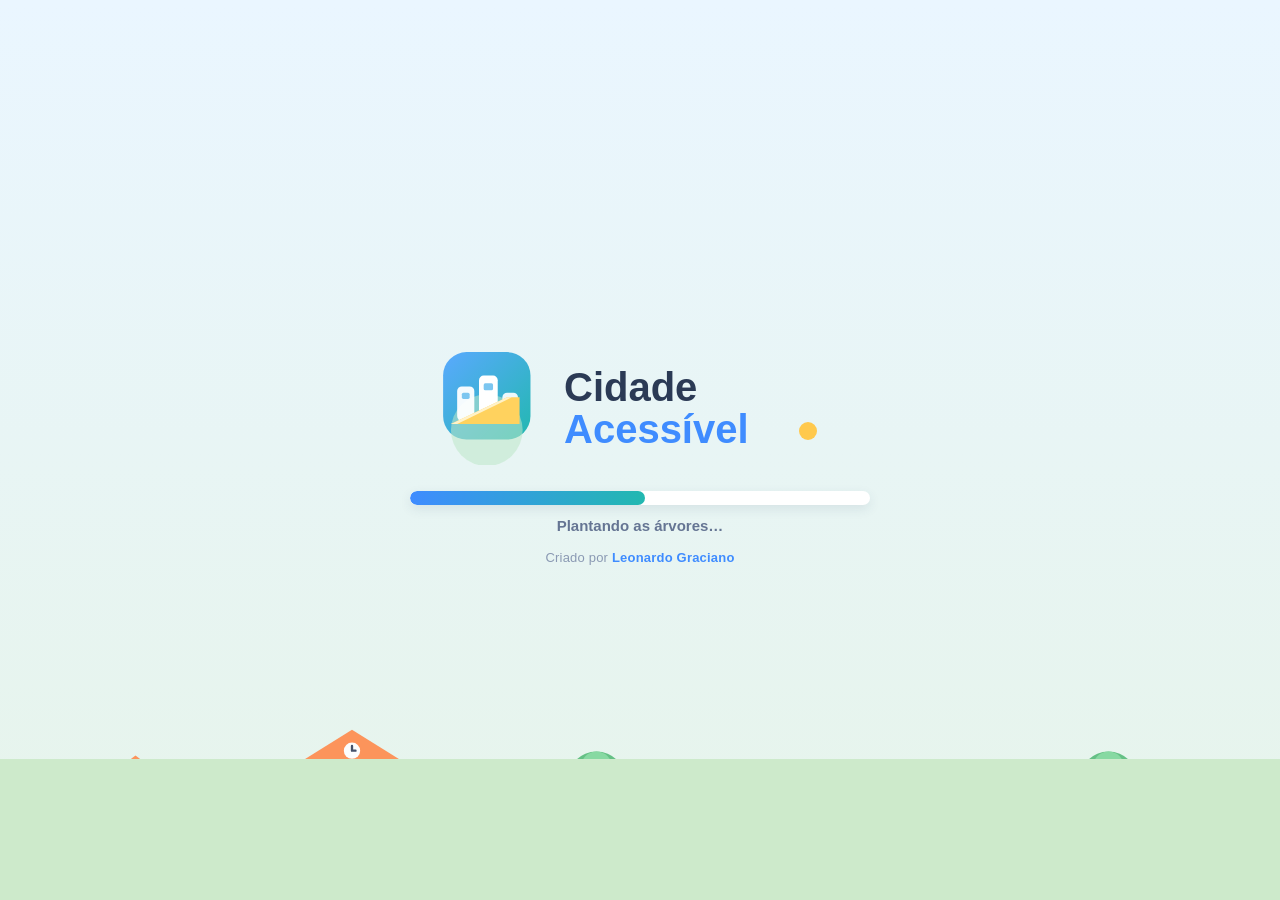
<file: index.html>
<!DOCTYPE html>
<html lang="pt-BR">
<head>
<meta charset="utf-8">
<meta name="viewport" content="width=device-width, initial-scale=1, maximum-scale=1, user-scalable=no">
<title>Cidade Acessível</title>
<meta name="description" content="Jogo infantil sobre uma cidade onde todas as pessoas podem participar.">
<link rel="icon" href="[data-uri]">
<link rel="stylesheet" href="style.css">
</head>
<body>

<!-- ===================== TELA DE CARREGAMENTO ===================== -->
<div id="loader" class="loader">
	<div class="loader-box">
		<img id="loaderLogo" class="loader-logo" alt="Cidade Acessível" data-sprite="logo">
		<div class="load-bar"><div id="loadFill" class="load-fill"></div></div>
		<p id="loadHint" class="load-hint">Preparando a cidade…</p>
		<p class="load-credit">Criado por <b>Leonardo Graciano</b></p>
	</div>
	<div class="loader-city">
		<img class="lc lc1" alt="" data-sprite="casa">
		<img class="lc lc2" alt="" data-sprite="escola">
		<img class="lc lc3" alt="" data-sprite="arvore">
		<img class="lc lc4" alt="" data-sprite="loja">
		<img class="lc lc5" alt="" data-sprite="arvore">
		<img id="loadWalker" class="lc walker" alt="" data-sprite="p-cadeira-2">
	</div>
</div>

<!-- ===================== BARRA SUPERIOR ===================== -->
<header id="hud" class="hud" hidden>
	<button id="btnHome" class="icon-btn" title="Menu" aria-label="Voltar ao menu">
		<img alt="" data-sprite="ui-casa">
	</button>
	<div class="stars" aria-label="estrelas">
		<img alt="estrelas" data-sprite="ui-estrela">
		<span id="starCount">0</span>
	</div>
	<div class="hud-right">
		<button id="btnListen" class="icon-btn" title="Ouvir de novo" aria-label="Ouvir de novo">
			<img alt="" data-sprite="ui-som">
		</button>
		<button id="btnSound" class="icon-btn" title="Ligar ou desligar o som" aria-label="Ligar ou desligar o som">
			<img id="soundIcon" alt="" data-sprite="ui-som">
		</button>
	</div>
</header>

<main id="app">

	<!-- ===================== NOME ===================== -->
	<section id="screen-name" class="screen">
		<img class="logo-big" alt="Cidade Acessível" data-sprite="logo">
		<div class="card name-card">
			<div class="name-guide">
				<img class="guide-img" alt="" data-sprite="guia-oi">
				<p class="bubble">Olá! Como você se chama?</p>
			</div>
			<input id="nameInput" type="text" maxlength="18" autocomplete="off" spellcheck="false"
				placeholder="seu nome" aria-label="Escreva seu nome">
			<button id="btnStart" class="big-btn primary">
				<img alt="" data-sprite="ui-play"><span>COMEÇAR</span>
			</button>
			<p id="nameHelp" class="hint">Um adulto pode escrever o nome.</p>
		</div>
	</section>

	<!-- ===================== MENU ===================== -->
	<section id="screen-menu" class="screen" hidden>
		<img class="logo-top" alt="Cidade Acessível" data-sprite="logo">
		<div class="menu-hello">
			<img class="guide-img sm" alt="" data-sprite="guia">
			<p id="menuHello" class="bubble">Vamos descobrir!</p>
		</div>
		<div class="menu-grid">
			<button class="menu-card" data-go="map"><img alt="" data-sprite="ui-play"><span>JOGAR</span></button>
			<button class="menu-card" data-go="detective"><img alt="" data-sprite="ui-lupa"><span>DETETIVE</span></button>
			<button class="menu-card" data-go="build"><img alt="" data-sprite="ui-construir"><span>CONSTRUIR</span></button>
			<button class="menu-card" data-go="achievements"><img alt="" data-sprite="ui-medalha"><span>CONQUISTAS</span></button>
			<button class="menu-card" data-go="settings"><img alt="" data-sprite="ui-config"><span>AJUSTES</span></button>
			<button class="menu-card" data-go="credits"><img alt="" data-sprite="ui-info"><span>CRÉDITOS</span></button>
		</div>
	</section>

	<!-- ===================== MAPA ===================== -->
	<section id="screen-map" class="screen" hidden>
		<div class="screen-head">
			<h1 class="title">Escolha um lugar</h1>
			<p id="mapTip" class="subtitle">Toque em um lugar da cidade.</p>
		</div>
		<div id="cityMap" class="city-map">
			<div id="cityDeco" class="city-deco" aria-hidden="true"></div>
			<div id="cityLife" class="city-life" aria-hidden="true"></div>
			<div id="cityPlaces" class="city-places"></div>
		</div>
		<div class="row">
			<button id="btnGoBuildFromMap" class="big-btn ghost" data-go="build">
				<img alt="" data-sprite="ui-construir"><span>CONSTRUIR</span>
			</button>
		</div>
	</section>

	<!-- ===================== MISSÃO ===================== -->
	<section id="screen-mission" class="screen" hidden>
		<div class="screen-head">
			<h1 class="title"><img id="missionIcon" class="title-ico" alt=""><span id="missionName">Escola</span></h1>
			<div id="missionSteps" class="steps" aria-hidden="true"></div>
		</div>
		<div id="stage" class="stage">
			<div id="stageBuilding" class="stage-building"></div>
			<div id="stageBarrier" class="stage-barrier"></div>
			<div id="stageFix" class="stage-fix"></div>
			<div id="stageActor" class="stage-actor"></div>
			<div id="stageHelpers" class="stage-helpers"></div>
			<div id="stageFx" class="stage-fx" aria-hidden="true"></div>
		</div>
		<div id="missionBubble" class="guide-line">
			<img class="guide-img sm" alt="" data-sprite="guia">
			<p id="missionSay" class="bubble"></p>
		</div>
		<div id="choices" class="choices"></div>
		<div id="baStrip" class="ba-strip" hidden>
			<figure><figcaption>ANTES</figcaption><div id="baBefore" class="ba-box"></div></figure>
			<div class="ba-arrow">➜</div>
			<figure><figcaption>DEPOIS</figcaption><div id="baAfter" class="ba-box ok"></div></figure>
		</div>
		<button id="btnMissionNext" class="big-btn primary" hidden>
			<img alt="" data-sprite="ui-check"><span>CONTINUAR</span>
		</button>
	</section>

	<!-- ===================== DETETIVE ===================== -->
	<section id="screen-detective" class="screen" hidden>
		<div class="screen-head">
			<h1 class="title"><img class="title-ico" alt="" data-sprite="ui-lupa"><span>Olhe com atenção</span></h1>
			<p class="subtitle">Encontrados <b><span id="detFound">0</span>/<span id="detTotal">3</span></b></p>
		</div>
		<div id="detScene" class="det-scene"></div>
		<div class="guide-line">
			<img class="guide-img sm" alt="" data-sprite="guia">
			<p id="detTip" class="bubble">O que está atrapalhando as pessoas?</p>
		</div>
		<button id="btnDetNext" class="big-btn primary">
			<img alt="" data-sprite="ui-lupa"><span>OUTRA CENA</span>
		</button>
	</section>

	<!-- ===================== CONSTRUIR ===================== -->
	<section id="screen-build" class="screen build" hidden>
		<div class="build-top">
			<p id="buildTip" class="bubble tip">Toque em uma peça e depois na cidade. Arraste para mover.</p>
			<div class="build-tools">
				<button id="btnEraser" class="tool" aria-pressed="false"><img alt="" data-sprite="ui-borracha"><span>APAGAR</span></button>
				<button id="btnClear" class="tool"><img alt="" data-sprite="ui-lixo"><span>LIMPAR</span></button>
				<button id="btnFinish" class="tool go"><img alt="" data-sprite="ui-festa"><span>PRONTO</span></button>
			</div>
		</div>
		<div class="build-main">
			<div id="buildCanvas" class="build-canvas">
				<div id="bcItems" class="bc-items"></div>
				<div id="bcActors" class="bc-actors" aria-hidden="true"></div>
				<p id="bcEmpty" class="bc-empty">Toque aqui para colocar suas pe��as</p>
			</div>
			<div id="palette" class="palette" role="listbox" aria-label="peças"></div>
		</div>
	</section>

	<!-- ===================== CONQUISTAS ===================== -->
	<section id="screen-achievements" class="screen" hidden>
		<div class="screen-head">
			<h1 class="title"><img class="title-ico" alt="" data-sprite="ui-medalha"><span>Conquistas</span></h1>
			<p class="subtitle">Você tem <b><span id="achStars">0</span></b> estrelas</p>
		</div>
		<div id="achGrid" class="ach-grid"></div>
	</section>

	<!-- ===================== AJUSTES ===================== -->
	<section id="screen-settings" class="screen" hidden>
		<div class="screen-head">
			<h1 class="title"><img class="title-ico" alt="" data-sprite="ui-config"><span>Ajustes</span></h1>
		</div>
		<div class="card set-card">
			<button id="setSound" class="set-row"><img alt="" data-sprite="ui-som"><span>Sons</span><b id="setSoundVal">ligado</b></button>
			<button id="setVoice" class="set-row"><img alt="" data-sprite="ui-mao"><span>Narração</span><b id="setVoiceVal">ligada</b></button>
			<button id="setContrast" class="set-row"><img alt="" data-sprite="ui-olho"><span>Alto contraste</span><b id="setContrastVal">desligado</b></button>
			<button id="setMotion" class="set-row"><img alt="" data-sprite="ui-alerta"><span>Menos animação</span><b id="setMotionVal">desligado</b></button>
			<button id="setName" class="set-row"><img alt="" data-sprite="ui-coracao"><span>Trocar nome</span><b id="setNameVal">—</b></button>
		</div>
	</section>

	<!-- ===================== CRÉDITOS ===================== -->
	<section id="screen-credits" class="screen" hidden>
		<img class="logo-top" alt="Cidade Acessível" data-sprite="logo">
		<div class="card credits-card">
			<p class="credits-line">Criado por</p>
			<p class="credits-name">Leonardo Graciano</p>
			<p class="credits-text">Um jogo sobre uma cidade em que todas as pessoas podem chegar, entrar, brincar e participar.</p>
			<div class="credits-people">
				<img alt="" data-sprite="p-cadeira"><img alt="" data-sprite="p-bengala"><img alt="" data-sprite="p-idosa"><img alt="" data-sprite="p-carrinho"><img alt="" data-sprite="p-menina">
			</div>
		</div>
	</section>

	<!-- ===================== TELA FINAL ===================== -->
	<section id="screen-final" class="screen" hidden>
		<div class="screen-head">
			<h1 class="title big"><img class="title-ico" alt="" data-sprite="ui-festa"><span>Cidade concluída!</span></h1>
			<p id="finalMsg" class="subtitle"></p>
		</div>
		<div id="finalCity" class="build-canvas final">
			<div id="finalItems" class="bc-items"></div>
			<div id="finalActors" class="bc-actors" aria-hidden="true"></div>
		</div>
		<button id="btnSnapshot" class="big-btn primary">
			<img alt="" data-sprite="ui-camera"><span>GUARDAR MINHA CIDADE</span>
		</button>
		<p id="snapHint" class="hint"></p>
		<canvas id="snapCanvas" width="1400" height="900" hidden></canvas>
	</section>

</main>

<!-- ===================== RECOMPENSA ===================== -->
<div id="reward" class="reward" hidden aria-live="polite">
	<div class="reward-box">
		<img id="rewardEmo" alt="" data-sprite="ui-estrela">
		<p id="rewardText">Muito bem!</p>
	</div>
</div>

<p class="credit-corner">Criado por Leonardo Graciano</p>

<script src="script.js"></script>
</body>
</html>
</file>
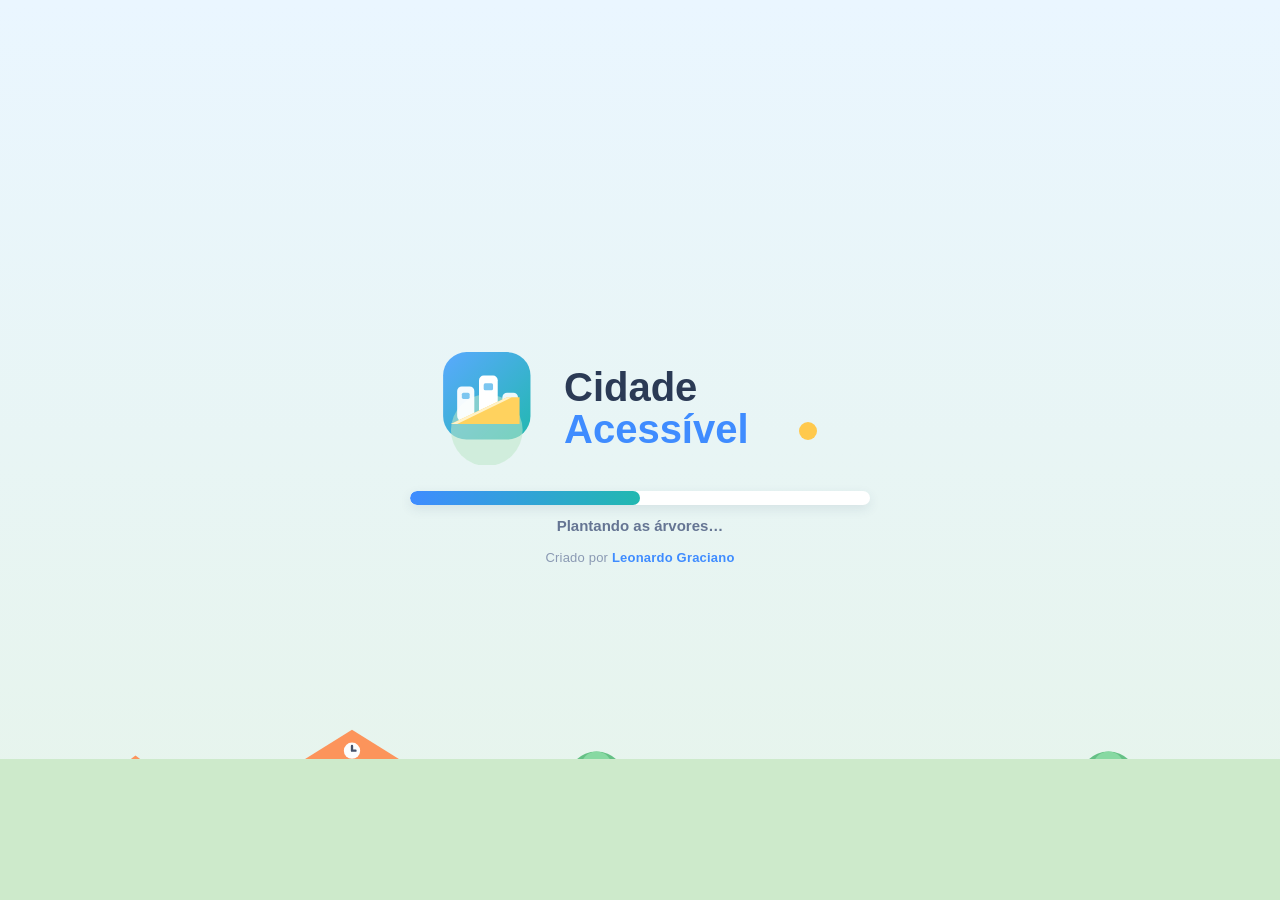
<file: cidade-acessivel-completo.html>
<!DOCTYPE html>
<html lang="pt-BR">
<head>
<meta charset="utf-8">
<meta name="viewport" content="width=device-width, initial-scale=1, maximum-scale=1, user-scalable=no">
<title>Cidade Acessível</title>
<meta name="description" content="Jogo infantil sobre uma cidade onde todas as pessoas podem participar.">
<link rel="icon" href="[data-uri]">
<style>
:root{
	--bg:#f2f7fd; --card:#ffffff; --ink:#2b3a55; --ink-soft:#657593;
	--blue:#3f8cff; --teal:#22b8b0; --green:#58c07a; --orange:#ff8a4c;
	--yellow:#ffc94d; --purple:#a678e6; --pink:#ff8fb1;
	--line:#e6edf7; --sky1:#eaf6ff; --sky2:#d9efff; --grass:#cdeacb;
	--r:22px; --sh:0 10px 26px rgba(45,70,110,.10); --sh-sm:0 4px 12px rgba(45,70,110,.10);
}
*{box-sizing:border-box}
[hidden]{display:none !important}
html,body{height:100%}
body{
	margin:0; font-family:"Segoe UI",Verdana,Geneva,sans-serif; color:var(--ink);
	background:linear-gradient(180deg,var(--sky1) 0%,var(--bg) 42%,#eaf3ec 100%);
	-webkit-tap-highlight-color:transparent; overflow:hidden;
}
img{user-select:none; -webkit-user-drag:none}
button{font-family:inherit; color:inherit; cursor:pointer; border:0; background:none}

/* ======================= LOADER ======================= */
.loader{
	position:fixed; inset:0; z-index:90; display:grid; place-items:center;
	background:linear-gradient(180deg,#eaf6ff,#e6f4ea);
	transition:opacity .5s ease, visibility .5s;
}
.loader.done{opacity:0; visibility:hidden}
.loader-box{text-align:center; width:min(88vw,460px)}
.loader-logo{width:min(80vw,400px); animation:pop .7s cubic-bezier(.2,1.3,.4,1) both}
.load-bar{height:14px; border-radius:99px; background:#fff; box-shadow:var(--sh-sm); overflow:hidden; margin:22px 0 12px}
.load-fill{height:100%; width:6%; border-radius:99px; background:linear-gradient(90deg,var(--blue),var(--teal)); transition:width .28s ease}
.load-hint{margin:0; color:var(--ink-soft); font-size:15px; font-weight:600}
.load-credit{margin:16px 0 0; color:#8a99b3; font-size:13px; letter-spacing:.2px}
.load-credit b{color:var(--blue)}
.loader-city{position:absolute; left:0; right:0; bottom:0; height:34vh; pointer-events:none}
.loader-city::after{content:""; position:absolute; left:0; right:0; bottom:0; height:46%; background:var(--grass)}
.loader-city::before{content:""; position:absolute; left:0; right:0; bottom:20%; height:4px; background:#fff; opacity:.8}
.lc{position:absolute; bottom:16%; height:clamp(60px,13vh,120px); opacity:.9}
.lc1{left:6%} .lc2{left:22%; height:clamp(74px,16vh,140px)} .lc3{left:42%} .lc4{left:60%} .lc5{left:82%}
.lc.walker{height:clamp(52px,11vh,96px); bottom:9%; left:-8%; animation:loadwalk 3.4s linear infinite}
@keyframes loadwalk{from{transform:translateX(0)} to{transform:translateX(120vw)}}
@keyframes pop{from{transform:scale(.86); opacity:0} to{transform:scale(1); opacity:1}}

/* ======================= HUD ======================= */
.hud{
	position:fixed; top:0; left:0; right:0; height:64px; z-index:40;
	display:flex; align-items:center; gap:10px; padding:0 14px;
	background:rgba(255,255,255,.82); backdrop-filter:blur(10px);
	border-bottom:1px solid var(--line);
}
.hud-right{margin-left:auto; display:flex; gap:8px}
.icon-btn{
	width:46px; height:46px; border-radius:16px; background:#fff; box-shadow:var(--sh-sm);
	display:grid; place-items:center; transition:transform .15s ease;
}
.icon-btn img{width:26px; height:26px}
.icon-btn:active{transform:scale(.92)}
.stars{
	display:flex; align-items:center; gap:6px; height:46px; padding:0 16px 0 10px;
	border-radius:16px; background:#fff; box-shadow:var(--sh-sm); font-weight:800; font-size:18px;
}
.stars img{width:26px; height:26px}

/* ======================= TELAS ======================= */
#app{position:fixed; inset:0}
.screen{
	position:absolute; inset:0; padding:74px 18px 16px;
	display:flex; flex-direction:column; align-items:center; gap:12px;
	overflow:hidden; animation:fade .35s ease both;
}
@keyframes fade{from{opacity:0; transform:translateY(8px)} to{opacity:1; transform:none}}
#screen-name{padding-top:24px; justify-content:center}
.screen-head{text-align:center; width:100%; max-width:980px}
.title{
	margin:0; font-size:clamp(20px,3.2vw,30px); font-weight:800; letter-spacing:.2px;
	display:flex; align-items:center; justify-content:center; gap:10px;
}
.title.big{font-size:clamp(24px,4vw,38px)}
.title-ico{width:1.5em; height:1.5em}
.subtitle{margin:6px 0 0; color:var(--ink-soft); font-size:clamp(14px,2vw,17px); font-weight:600}
.hint{margin:2px 0 0; color:var(--ink-soft); font-size:13px}
.row{display:flex; gap:12px; flex-wrap:wrap; justify-content:center}
.card{
	background:var(--card); border-radius:26px; box-shadow:var(--sh); padding:22px;
	width:min(94vw,520px);
}
.logo-big{width:min(86vw,440px); margin-bottom:6px}
.logo-top{width:min(58vw,270px)}

/* nome */
.name-card{display:flex; flex-direction:column; align-items:center; gap:14px}
.name-guide{display:flex; align-items:center; gap:10px}
.guide-img{width:74px; height:auto; animation:bob 2.6s ease-in-out infinite}
.guide-img.sm{width:52px}
@keyframes bob{0%,100%{transform:translateY(0)}50%{transform:translateY(-6px)}}
.bubble{
	margin:0; background:#f4f8ff; border:2px solid var(--line); border-radius:18px;
	padding:12px 16px; font-size:clamp(15px,2vw,19px); font-weight:700; line-height:1.35;
}
#nameInput{
	width:100%; height:70px; border-radius:20px; border:3px solid var(--line);
	background:#fbfdff; font-size:28px; font-weight:800; text-align:center; color:var(--ink);
	outline:none; transition:border-color .2s;
}
#nameInput:focus{border-color:var(--blue)}

/* botoes grandes */
.big-btn{
	display:inline-flex; align-items:center; justify-content:center; gap:10px;
	min-height:62px; padding:0 26px; border-radius:20px; font-size:clamp(15px,2vw,19px);
	font-weight:800; letter-spacing:.4px; background:#fff; box-shadow:var(--sh);
	transition:transform .15s ease, box-shadow .2s;
}
.big-btn img{width:28px; height:28px}
.big-btn:active{transform:translateY(2px) scale(.985)}
.big-btn.primary{background:linear-gradient(180deg,#5aa2ff,var(--blue)); color:#fff}
.big-btn.ghost{background:#fff; color:var(--blue); border:2px solid #dbe8fb}

/* menu */
.menu-hello{display:flex; align-items:center; gap:10px}
.menu-grid{
	display:grid; grid-template-columns:repeat(3,minmax(0,1fr)); gap:14px;
	width:min(96vw,860px); margin-top:4px;
}
.menu-card{
	background:#fff; border-radius:24px; box-shadow:var(--sh); padding:18px 10px;
	display:flex; flex-direction:column; align-items:center; gap:8px; font-weight:800;
	font-size:clamp(12px,1.6vw,15px); letter-spacing:.4px; border:2px solid transparent;
	transition:transform .16s ease, border-color .2s;
}
.menu-card img{width:clamp(40px,6vw,58px); height:clamp(40px,6vw,58px)}
.menu-card:hover{border-color:#dbe8fb}
.menu-card:active{transform:translateY(3px) scale(.98)}

/* ======================= MAPA ======================= */
.city-map{
	position:relative; width:min(98vw,1040px); flex:1; min-height:300px;
	border-radius:28px; overflow:hidden; box-shadow:var(--sh);
	background:linear-gradient(180deg,#dff1ff 0%,#eaf8ff 33%,var(--grass) 34%,#c3e6c1 100%);
}
/* faixa de asfalto no rodapé do mapa */
.city-map::after{
	content:""; position:absolute; left:0; right:0; bottom:0; height:13%;
	background:#cfd6de; box-shadow:0 -3px 0 #fff inset; z-index:0;
}
.city-map::before{
	content:""; position:absolute; left:0; right:0; bottom:6.2%; height:3px;
	background:repeating-linear-gradient(90deg,#fff 0 26px,transparent 26px 52px); z-index:1;
}
.city-deco,.city-life,.city-places{position:absolute; inset:0}
.city-deco{z-index:0}
.city-life{pointer-events:none; z-index:2}
.city-places{display:block; z-index:3}
.deco{position:absolute; transform:translate(-50%,-100%)}
.place{
	position:absolute; transform:translate(-50%,-100%); display:flex; flex-direction:column;
	align-items:center; gap:2px; padding:0; background:none; transition:transform .18s ease;
}
.place img{width:clamp(46px,6.6vw,76px); height:clamp(46px,6.6vw,76px); filter:drop-shadow(0 6px 10px rgba(30,50,80,.16))}
.place span{
	background:rgba(255,255,255,.94); border-radius:99px; padding:2px 10px;
	font-size:clamp(10px,1.3vw,13px); font-weight:800; box-shadow:var(--sh-sm); white-space:nowrap;
}
.place:hover{transform:translate(-50%,-104%) scale(1.04)}
.place.done span::after{content:" \2713"; color:var(--green)}
.place.done::before{
	content:""; position:absolute; top:-6px; right:-6px; width:20px; height:20px; border-radius:50%;
	background:var(--green) url("data:image/svg+xml;utf8,<svg xmlns='http://www.w3.org/2000/svg' viewBox='0 0 24 24'><path d='M5 13l4 4 10-10' stroke='white' stroke-width='3.4' fill='none' stroke-linecap='round' stroke-linejoin='round'/></svg>") center/70% no-repeat;
}

/* personagens que andam (mapa, construir, final) */
.walk{position:absolute; will-change:transform}
.walk img{display:block; height:100%; width:auto}

/* ======================= MISSAO ======================= */
.steps{display:flex; gap:6px; justify-content:center; margin-top:8px}
.step-dot{width:26px; height:6px; border-radius:99px; background:#dfe8f5}
.step-dot.on{background:var(--blue)}
.stage{
	position:relative; width:min(98vw,1000px); flex:1; min-height:clamp(200px,32vh,320px);
	border-radius:26px; overflow:hidden; box-shadow:var(--sh);
	background:linear-gradient(180deg,#e2f3ff 0%,#eef9ff 58%,#d8eed6 59%,#c7e6c5 100%);
}
.stage::after{content:""; position:absolute; left:0; right:0; bottom:16%; height:4px; background:#fff; opacity:.7}
.stage-building,.stage-barrier,.stage-fix,.stage-actor,.stage-helpers,.stage-fx{position:absolute; inset:0}
.stage-building img{position:absolute; right:8%; bottom:18%; height:52%; transform:translateY(0)}
.stage-barrier img{position:absolute; right:30%; bottom:18%; height:30%; transition:opacity .45s ease, transform .45s ease}
.stage-barrier.gone img{opacity:0; transform:translateY(14px) scale(.8)}
.stage-fix img{position:absolute; right:26%; bottom:17%; height:34%; opacity:0; transform:translateY(18px) scale(.9);
	transition:opacity .5s ease, transform .5s cubic-bezier(.2,1.2,.4,1)}
.stage-fix.show img{opacity:1; transform:none}
.stage-actor img{position:absolute; left:8%; bottom:17%; height:34%; transition:left 1.6s ease-in-out}
.stage-helpers img{position:absolute; bottom:17%; height:30%; opacity:0; transition:opacity .5s, left 1.8s ease-in-out}
.stage-helpers img.show{opacity:1}
.spark{position:absolute; width:26px; height:26px; pointer-events:none; animation:spark .9s ease-out forwards}
@keyframes spark{from{transform:scale(.4); opacity:1} to{transform:scale(1.6) translateY(-30px); opacity:0}}
.guide-line{display:flex; align-items:center; gap:10px; width:min(96vw,820px)}
.guide-line .bubble{flex:1}
.choices{display:flex; gap:12px; flex-wrap:wrap; justify-content:center}
.choice{
	background:#fff; border-radius:22px; box-shadow:var(--sh); padding:12px 16px; min-width:132px;
	display:flex; flex-direction:column; align-items:center; gap:6px; font-weight:800; font-size:14px;
	border:3px solid transparent; transition:transform .16s ease, border-color .2s, opacity .3s;
}
.choice img{width:clamp(42px,6vw,60px); height:clamp(42px,6vw,60px)}
.choice:active{transform:translateY(3px) scale(.98)}
.choice.tried{opacity:.45}
.choice.picked{border-color:var(--green)}
.ba-strip{display:flex; align-items:center; gap:14px}
.ba-strip figure{margin:0; text-align:center}
.ba-strip figcaption{font-size:12px; font-weight:800; color:var(--ink-soft); margin-bottom:4px}
.ba-box{
	width:clamp(88px,13vw,124px); height:clamp(64px,9vw,88px); border-radius:16px; background:#fff;
	box-shadow:var(--sh-sm); position:relative; overflow:hidden; border:3px solid #ffe0d3;
}
.ba-box.ok{border-color:#cdeacb}
.ba-box img{position:absolute; bottom:6%; height:72%}
.ba-box img:first-child{left:8%}
.ba-box img:last-child{right:8%}
.ba-arrow{font-size:26px; color:var(--blue); font-weight:800}

/* ======================= DETETIVE ======================= */
.det-scene{
	position:relative; width:min(98vw,1000px); flex:1; min-height:clamp(220px,36vh,360px);
	border-radius:26px; overflow:hidden; box-shadow:var(--sh);
	background:linear-gradient(180deg,#e2f3ff 0%,#eef9ff 52%,#d8eed6 53%,#c7e6c5 100%);
}
.det-item{
	position:absolute; transform:translate(-50%,-100%); padding:0; background:none;
	transition:transform .18s ease, filter .2s;
}
.det-item img{height:100%; width:auto; display:block}
.det-item:hover{filter:drop-shadow(0 0 6px rgba(63,140,255,.5))}
.det-item.found{animation:foundPop .6s ease}
.det-item.found::after{
	content:""; position:absolute; inset:-8px; border-radius:50%; border:4px solid var(--green);
	animation:ring .6s ease-out forwards;
}
.det-item.shake{animation:shake .4s}
@keyframes foundPop{50%{transform:translate(-50%,-108%) scale(1.14)}}
@keyframes ring{to{transform:scale(1.5); opacity:0}}
@keyframes shake{25%{transform:translate(-53%,-100%)}75%{transform:translate(-47%,-100%)}}

/* ======================= CONSTRUIR ======================= */
.screen.build{padding:70px 12px 10px; gap:8px}
.build-top{display:flex; align-items:center; gap:10px; width:100%; max-width:1180px}
.bubble.tip{flex:1; font-size:14px; padding:9px 14px}
.build-tools{display:flex; gap:8px}
.tool{
	display:flex; align-items:center; gap:6px; height:52px; padding:0 16px; border-radius:16px;
	background:#fff; box-shadow:var(--sh-sm); font-weight:800; font-size:13px; border:2px solid transparent;
}
.tool img{width:24px; height:24px}
.tool[aria-pressed="true"]{border-color:var(--pink); background:#fff2f6}
.tool.go{background:linear-gradient(180deg,#6bd08c,var(--green)); color:#fff}
.build-main{display:flex; gap:12px; width:100%; max-width:1180px; flex:1; min-height:0}
.build-canvas{
	position:relative; flex:1; border-radius:26px; overflow:hidden; box-shadow:var(--sh);
	background:linear-gradient(180deg,#e4f4ff 0%,#eefaff 52%,#d9efd7 53%,#c6e5c4 100%);
	touch-action:none;
}
.build-canvas::after{
	content:""; position:absolute; left:0; right:0; bottom:12%; height:9%; background:#cfd6de;
}
.build-canvas::before{
	content:""; position:absolute; left:0; right:0; bottom:16.2%; height:3px; z-index:1;
	background:repeating-linear-gradient(90deg,#fff 0 24px,transparent 24px 48px);
}
.bc-items,.bc-actors{position:absolute; inset:0}
.bc-actors{pointer-events:none; z-index:3}
.bc-empty{
	position:absolute; inset:auto 0 42% 0; text-align:center; color:#7d90ad; font-weight:700;
	font-size:15px; pointer-events:none; margin:0;
}
.bc-item{
	position:absolute; transform:translate(-50%,-100%); cursor:grab; z-index:2;
	transition:filter .15s;
}
.bc-item img{display:block; height:100%; width:auto; filter:drop-shadow(0 5px 8px rgba(30,50,80,.14))}
.bc-item.dragging{filter:brightness(1.06); cursor:grabbing; z-index:6}
.bc-item.pop{animation:place .4s cubic-bezier(.2,1.3,.4,1)}
@keyframes place{from{transform:translate(-50%,-100%) scale(.5); opacity:.2} to{transform:translate(-50%,-100%) scale(1); opacity:1}}
body.erase .bc-item{cursor:crosshair}
body.erase .bc-item:hover{filter:grayscale(.4) brightness(1.1)}
.palette{
	width:clamp(150px,22vw,238px); display:grid; grid-template-columns:repeat(3,1fr); gap:8px;
	overflow-y:auto; padding:10px; border-radius:24px; background:#fff; box-shadow:var(--sh);
}
.pal-item{
	border-radius:16px; background:#f7fbff; border:2px solid transparent; padding:6px 2px;
	display:flex; flex-direction:column; align-items:center; gap:2px; font-size:9.5px; font-weight:700;
	color:var(--ink-soft); transition:transform .14s ease, border-color .18s, background .18s;
}
.pal-item img{width:clamp(30px,3.6vw,42px); height:clamp(30px,3.6vw,42px)}
.pal-item[aria-selected="true"]{border-color:var(--blue); background:#eaf3ff; color:var(--blue)}
.pal-item:active{transform:scale(.94)}
.pal-item.locked{opacity:.5; position:relative}
.pal-item.locked::after{
	content:attr(data-need); position:absolute; top:2px; right:4px; font-size:9px; font-weight:800; color:var(--orange);
}

/* ======================= CONQUISTAS ======================= */
.ach-grid{
	display:grid; grid-template-columns:repeat(auto-fill,minmax(148px,1fr)); gap:12px;
	width:min(96vw,880px); overflow-y:auto; padding:4px;
}
.ach-card{
	background:#fff; border-radius:22px; box-shadow:var(--sh-sm); padding:14px 10px; text-align:center;
	border:2px solid var(--line); opacity:.55; filter:grayscale(.7);
}
.ach-card.on{opacity:1; filter:none; border-color:#dbe8fb}
.ach-card img{width:46px; height:46px}
.ach-card b{display:block; font-size:13px; margin-top:6px}
.ach-card .desc{font-size:11px; color:var(--ink-soft); margin-top:2px}

/* ======================= AJUSTES / CREDITOS ======================= */
.set-card{display:flex; flex-direction:column; gap:8px; padding:14px}
.set-row{
	display:flex; align-items:center; gap:12px; padding:14px 16px; border-radius:18px;
	background:#f7fbff; font-weight:700; font-size:16px; text-align:left;
}
.set-row img{width:26px; height:26px}
.set-row b{margin-left:auto; color:var(--blue); font-size:14px}
.credits-card{text-align:center}
.credits-line{margin:0; color:var(--ink-soft); font-weight:700; font-size:14px}
.credits-name{margin:4px 0 12px; font-size:26px; font-weight:800; color:var(--blue)}
.credits-text{margin:0 0 10px; color:var(--ink-soft); font-size:15px; line-height:1.5}
.credits-people{display:flex; justify-content:center; gap:6px}
.credits-people img{height:64px}

/* ======================= FINAL ======================= */
.build-canvas.final{width:min(98vw,1040px); flex:1; min-height:200px}
#snapCanvas{display:none}

/* ======================= RECOMPENSA ======================= */
.reward{position:fixed; inset:0; z-index:60; display:grid; place-items:start center; padding-top:76px; pointer-events:none}
.reward-box{
	background:rgba(255,255,255,.96); border-radius:24px; box-shadow:var(--sh); padding:14px 26px;
	text-align:center; animation:rpop .5s cubic-bezier(.2,1.3,.4,1) both;
}
.reward-box img{width:52px; height:52px}
.reward-box p{margin:4px 0 0; font-weight:800; font-size:17px}
@keyframes rpop{from{transform:translateY(-14px) scale(.8); opacity:0} to{transform:none; opacity:1}}

.credit-corner{
	position:fixed; right:8px; bottom:6px; margin:0; z-index:50;
	font-size:10px; color:#8a99b3; letter-spacing:.2px; pointer-events:none; opacity:.85;
}

/* ======================= ALTO CONTRASTE ======================= */
body.contrast{background:#0f1626; color:#fff}
body.contrast .card,body.contrast .menu-card,body.contrast .icon-btn,body.contrast .stars,
body.contrast .choice,body.contrast .tool,body.contrast .palette,body.contrast .ach-card,
body.contrast .reward-box,body.contrast .big-btn{background:#1b2740; color:#fff; border-color:#37507d}
body.contrast .bubble{background:#22304d; border-color:#3d5680; color:#fff}
body.contrast .set-row,body.contrast .pal-item{background:#22304d; color:#e9f1ff}
body.contrast .hud{background:#131c2eee; border-color:#2b3d61}
body.contrast .subtitle,body.contrast .hint,body.contrast .bc-empty{color:#b9c9e6}
body.contrast #nameInput{background:#22304d; color:#fff; border-color:#3d5680}
body.contrast .big-btn.primary{background:#2f7dff}
body.contrast .credit-corner{color:#9fb2d4}

/* ======================= MENOS ANIMACAO ======================= */
body.calm *,body.calm *::before,body.calm *::after{animation-duration:.01ms !important; animation-iteration-count:1 !important; transition-duration:.06s !important}
@media (prefers-reduced-motion:reduce){
	*{animation-duration:.01ms !important; animation-iteration-count:1 !important}
}

/* ======================= RESPONSIVO ======================= */
@media (max-width:860px){
	.menu-grid{grid-template-columns:repeat(2,minmax(0,1fr))}
	.palette{width:clamp(132px,30vw,180px); grid-template-columns:repeat(2,1fr)}
	.credits-people img{height:52px}
}
@media (max-width:640px){
	.hud{height:58px}
	.screen{padding:66px 12px 12px}
	.card{padding:16px}
	#nameInput{height:60px; font-size:24px}
	.big-btn{min-height:56px; padding:0 18px}
	.build-main{flex-direction:column-reverse}
	.palette{width:100%; grid-template-columns:repeat(auto-fill,minmax(64px,1fr)); max-height:30vh}
	.ba-strip{gap:8px}
}
@media (max-height:520px) and (orientation:landscape){
	.hud{height:52px}
	.screen{padding:58px 10px 8px; gap:8px}
	.logo-big{width:min(50vw,300px)}
	.guide-img{width:52px}
	.menu-card img{width:38px; height:38px}
}

</style>
</head>
<body>

<!-- ===================== TELA DE CARREGAMENTO ===================== -->
<div id="loader" class="loader">
	<div class="loader-box">
		<img id="loaderLogo" class="loader-logo" alt="Cidade Acessível" data-sprite="logo">
		<div class="load-bar"><div id="loadFill" class="load-fill"></div></div>
		<p id="loadHint" class="load-hint">Preparando a cidade…</p>
		<p class="load-credit">Criado por <b>Leonardo Graciano</b></p>
	</div>
	<div class="loader-city">
		<img class="lc lc1" alt="" data-sprite="casa">
		<img class="lc lc2" alt="" data-sprite="escola">
		<img class="lc lc3" alt="" data-sprite="arvore">
		<img class="lc lc4" alt="" data-sprite="loja">
		<img class="lc lc5" alt="" data-sprite="arvore">
		<img id="loadWalker" class="lc walker" alt="" data-sprite="p-cadeira-2">
	</div>
</div>

<!-- ===================== BARRA SUPERIOR ===================== -->
<header id="hud" class="hud" hidden>
	<button id="btnHome" class="icon-btn" title="Menu" aria-label="Voltar ao menu">
		<img alt="" data-sprite="ui-casa">
	</button>
	<div class="stars" aria-label="estrelas">
		<img alt="estrelas" data-sprite="ui-estrela">
		<span id="starCount">0</span>
	</div>
	<div class="hud-right">
		<button id="btnListen" class="icon-btn" title="Ouvir de novo" aria-label="Ouvir de novo">
			<img alt="" data-sprite="ui-som">
		</button>
		<button id="btnSound" class="icon-btn" title="Ligar ou desligar o som" aria-label="Ligar ou desligar o som">
			<img id="soundIcon" alt="" data-sprite="ui-som">
		</button>
	</div>
</header>

<main id="app">

	<!-- ===================== NOME ===================== -->
	<section id="screen-name" class="screen">
		<img class="logo-big" alt="Cidade Acessível" data-sprite="logo">
		<div class="card name-card">
			<div class="name-guide">
				<img class="guide-img" alt="" data-sprite="guia-oi">
				<p class="bubble">Olá! Como você se chama?</p>
			</div>
			<input id="nameInput" type="text" maxlength="18" autocomplete="off" spellcheck="false"
				placeholder="seu nome" aria-label="Escreva seu nome">
			<button id="btnStart" class="big-btn primary">
				<img alt="" data-sprite="ui-play"><span>COMEÇAR</span>
			</button>
			<p id="nameHelp" class="hint">Um adulto pode escrever o nome.</p>
		</div>
	</section>

	<!-- ===================== MENU ===================== -->
	<section id="screen-menu" class="screen" hidden>
		<img class="logo-top" alt="Cidade Acessível" data-sprite="logo">
		<div class="menu-hello">
			<img class="guide-img sm" alt="" data-sprite="guia">
			<p id="menuHello" class="bubble">Vamos descobrir!</p>
		</div>
		<div class="menu-grid">
			<button class="menu-card" data-go="map"><img alt="" data-sprite="ui-play"><span>JOGAR</span></button>
			<button class="menu-card" data-go="detective"><img alt="" data-sprite="ui-lupa"><span>DETETIVE</span></button>
			<button class="menu-card" data-go="build"><img alt="" data-sprite="ui-construir"><span>CONSTRUIR</span></button>
			<button class="menu-card" data-go="achievements"><img alt="" data-sprite="ui-medalha"><span>CONQUISTAS</span></button>
			<button class="menu-card" data-go="settings"><img alt="" data-sprite="ui-config"><span>AJUSTES</span></button>
			<button class="menu-card" data-go="credits"><img alt="" data-sprite="ui-info"><span>CRÉDITOS</span></button>
		</div>
	</section>

	<!-- ===================== MAPA ===================== -->
	<section id="screen-map" class="screen" hidden>
		<div class="screen-head">
			<h1 class="title">Escolha um lugar</h1>
			<p id="mapTip" class="subtitle">Toque em um lugar da cidade.</p>
		</div>
		<div id="cityMap" class="city-map">
			<div id="cityDeco" class="city-deco" aria-hidden="true"></div>
			<div id="cityLife" class="city-life" aria-hidden="true"></div>
			<div id="cityPlaces" class="city-places"></div>
		</div>
		<div class="row">
			<button id="btnGoBuildFromMap" class="big-btn ghost" data-go="build">
				<img alt="" data-sprite="ui-construir"><span>CONSTRUIR</span>
			</button>
		</div>
	</section>

	<!-- ===================== MISSÃO ===================== -->
	<section id="screen-mission" class="screen" hidden>
		<div class="screen-head">
			<h1 class="title"><img id="missionIcon" class="title-ico" alt=""><span id="missionName">Escola</span></h1>
			<div id="missionSteps" class="steps" aria-hidden="true"></div>
		</div>
		<div id="stage" class="stage">
			<div id="stageBuilding" class="stage-building"></div>
			<div id="stageBarrier" class="stage-barrier"></div>
			<div id="stageFix" class="stage-fix"></div>
			<div id="stageActor" class="stage-actor"></div>
			<div id="stageHelpers" class="stage-helpers"></div>
			<div id="stageFx" class="stage-fx" aria-hidden="true"></div>
		</div>
		<div id="missionBubble" class="guide-line">
			<img class="guide-img sm" alt="" data-sprite="guia">
			<p id="missionSay" class="bubble"></p>
		</div>
		<div id="choices" class="choices"></div>
		<div id="baStrip" class="ba-strip" hidden>
			<figure><figcaption>ANTES</figcaption><div id="baBefore" class="ba-box"></div></figure>
			<div class="ba-arrow">➜</div>
			<figure><figcaption>DEPOIS</figcaption><div id="baAfter" class="ba-box ok"></div></figure>
		</div>
		<button id="btnMissionNext" class="big-btn primary" hidden>
			<img alt="" data-sprite="ui-check"><span>CONTINUAR</span>
		</button>
	</section>

	<!-- ===================== DETETIVE ===================== -->
	<section id="screen-detective" class="screen" hidden>
		<div class="screen-head">
			<h1 class="title"><img class="title-ico" alt="" data-sprite="ui-lupa"><span>Olhe com atenção</span></h1>
			<p class="subtitle">Encontrados <b><span id="detFound">0</span>/<span id="detTotal">3</span></b></p>
		</div>
		<div id="detScene" class="det-scene"></div>
		<div class="guide-line">
			<img class="guide-img sm" alt="" data-sprite="guia">
			<p id="detTip" class="bubble">O que está atrapalhando as pessoas?</p>
		</div>
		<button id="btnDetNext" class="big-btn primary">
			<img alt="" data-sprite="ui-lupa"><span>OUTRA CENA</span>
		</button>
	</section>

	<!-- ===================== CONSTRUIR ===================== -->
	<section id="screen-build" class="screen build" hidden>
		<div class="build-top">
			<p id="buildTip" class="bubble tip">Toque em uma peça e depois na cidade. Arraste para mover.</p>
			<div class="build-tools">
				<button id="btnEraser" class="tool" aria-pressed="false"><img alt="" data-sprite="ui-borracha"><span>APAGAR</span></button>
				<button id="btnClear" class="tool"><img alt="" data-sprite="ui-lixo"><span>LIMPAR</span></button>
				<button id="btnFinish" class="tool go"><img alt="" data-sprite="ui-festa"><span>PRONTO</span></button>
			</div>
		</div>
		<div class="build-main">
			<div id="buildCanvas" class="build-canvas">
				<div id="bcItems" class="bc-items"></div>
				<div id="bcActors" class="bc-actors" aria-hidden="true"></div>
				<p id="bcEmpty" class="bc-empty">Toque aqui para colocar suas pe��as</p>
			</div>
			<div id="palette" class="palette" role="listbox" aria-label="peças"></div>
		</div>
	</section>

	<!-- ===================== CONQUISTAS ===================== -->
	<section id="screen-achievements" class="screen" hidden>
		<div class="screen-head">
			<h1 class="title"><img class="title-ico" alt="" data-sprite="ui-medalha"><span>Conquistas</span></h1>
			<p class="subtitle">Você tem <b><span id="achStars">0</span></b> estrelas</p>
		</div>
		<div id="achGrid" class="ach-grid"></div>
	</section>

	<!-- ===================== AJUSTES ===================== -->
	<section id="screen-settings" class="screen" hidden>
		<div class="screen-head">
			<h1 class="title"><img class="title-ico" alt="" data-sprite="ui-config"><span>Ajustes</span></h1>
		</div>
		<div class="card set-card">
			<button id="setSound" class="set-row"><img alt="" data-sprite="ui-som"><span>Sons</span><b id="setSoundVal">ligado</b></button>
			<button id="setVoice" class="set-row"><img alt="" data-sprite="ui-mao"><span>Narração</span><b id="setVoiceVal">ligada</b></button>
			<button id="setContrast" class="set-row"><img alt="" data-sprite="ui-olho"><span>Alto contraste</span><b id="setContrastVal">desligado</b></button>
			<button id="setMotion" class="set-row"><img alt="" data-sprite="ui-alerta"><span>Menos animação</span><b id="setMotionVal">desligado</b></button>
			<button id="setName" class="set-row"><img alt="" data-sprite="ui-coracao"><span>Trocar nome</span><b id="setNameVal">—</b></button>
		</div>
	</section>

	<!-- ===================== CRÉDITOS ===================== -->
	<section id="screen-credits" class="screen" hidden>
		<img class="logo-top" alt="Cidade Acessível" data-sprite="logo">
		<div class="card credits-card">
			<p class="credits-line">Criado por</p>
			<p class="credits-name">Leonardo Graciano</p>
			<p class="credits-text">Um jogo sobre uma cidade em que todas as pessoas podem chegar, entrar, brincar e participar.</p>
			<div class="credits-people">
				<img alt="" data-sprite="p-cadeira"><img alt="" data-sprite="p-bengala"><img alt="" data-sprite="p-idosa"><img alt="" data-sprite="p-carrinho"><img alt="" data-sprite="p-menina">
			</div>
		</div>
	</section>

	<!-- ===================== TELA FINAL ===================== -->
	<section id="screen-final" class="screen" hidden>
		<div class="screen-head">
			<h1 class="title big"><img class="title-ico" alt="" data-sprite="ui-festa"><span>Cidade concluída!</span></h1>
			<p id="finalMsg" class="subtitle"></p>
		</div>
		<div id="finalCity" class="build-canvas final">
			<div id="finalItems" class="bc-items"></div>
			<div id="finalActors" class="bc-actors" aria-hidden="true"></div>
		</div>
		<button id="btnSnapshot" class="big-btn primary">
			<img alt="" data-sprite="ui-camera"><span>GUARDAR MINHA CIDADE</span>
		</button>
		<p id="snapHint" class="hint"></p>
		<canvas id="snapCanvas" width="1400" height="900" hidden></canvas>
	</section>

</main>

<!-- ===================== RECOMPENSA ===================== -->
<div id="reward" class="reward" hidden aria-live="polite">
	<div class="reward-box">
		<img id="rewardEmo" alt="" data-sprite="ui-estrela">
		<p id="rewardText">Muito bem!</p>
	</div>
</div>

<p class="credit-corner">Criado por Leonardo Graciano</p>

<script>
/* =====================================================================
   CIDADE ACESSIVEL - imagens do jogo (arte vetorial propria, uso livre)
   As imagens ficam embutidas aqui como data-URI, por isso o jogo
   funciona mesmo se a pasta assets nao for enviada.
   Os arquivos .svg originais continuam em assets/images e assets/icons
   para quem quiser editar ou trocar por outro banco de imagens.
   ===================================================================== */
window.SPRITES = {
"arvore": "[data-uri]",
"b-buraco": "[data-uri]",
"b-caixa": "[data-uri]",
"b-carro": "[data-uri]",
"b-cone": "[data-uri]",
"b-degrau": "[data-uri]",
"b-escada": "[data-uri]",
"b-mato": "[data-uri]",
"balao": "[data-uri]",
"banco": "[data-uri]",
"biblio": "[data-uri]",
"calcada": "[data-uri]",
"carro": "[data-uri]",
"casa": "[data-uri]",
"escola": "[data-uri]",
"faixa": "[data-uri]",
"favicon": "[data-uri]",
"flor": "[data-uri]",
"fonte": "[data-uri]",
"guia": "[data-uri]",
"guia-oi": "[data-uri]",
"logo": "[data-uri]",
"logomark": "[data-uri]",
"loja": "[data-uri]",
"onibus": "[data-uri]",
"p-adulta": "[data-uri]",
"p-adulta-1": "[data-uri]",
"p-adulta-2": "[data-uri]",
"p-adulta-3": "[data-uri]",
"p-adulto": "[data-uri]",
"p-adulto-1": "[data-uri]",
"p-adulto-2": "[data-uri]",
"p-adulto-3": "[data-uri]",
"p-bengala": "[data-uri]",
"p-bengala-1": "[data-uri]",
"p-bengala-2": "[data-uri]",
"p-bengala-3": "[data-uri]",
"p-cadeira": "[data-uri]",
"p-cadeira-1": "[data-uri]",
"p-cadeira-2": "[data-uri]",
"p-cadeira-3": "[data-uri]",
"p-carrinho": "[data-uri]",
"p-carrinho-1": "[data-uri]",
"p-carrinho-2": "[data-uri]",
"p-carrinho-3": "[data-uri]",
"p-crianca": "[data-uri]",
"p-crianca-1": "[data-uri]",
"p-crianca-2": "[data-uri]",
"p-crianca-3": "[data-uri]",
"p-idosa": "[data-uri]",
"p-idosa-1": "[data-uri]",
"p-idosa-2": "[data-uri]",
"p-idosa-3": "[data-uri]",
"p-menina": "[data-uri]",
"p-menina-1": "[data-uri]",
"p-menina-2": "[data-uri]",
"p-menina-3": "[data-uri]",
"p-menino": "[data-uri]",
"p-menino-1": "[data-uri]",
"p-menino-2": "[data-uri]",
"p-menino-3": "[data-uri]",
"p-surdo": "[data-uri]",
"p-surdo-1": "[data-uri]",
"p-surdo-2": "[data-uri]",
"p-surdo-3": "[data-uri]",
"parada": "[data-uri]",
"parque": "[data-uri]",
"passaro": "[data-uri]",
"placa": "[data-uri]",
"quadra": "[data-uri]",
"rampa": "[data-uri]",
"saude": "[data-uri]",
"semaforo": "[data-uri]",
"tatil": "[data-uri]",
"ui-alerta": "[data-uri]",
"ui-borracha": "[data-uri]",
"ui-camera": "[data-uri]",
"ui-casa": "[data-uri]",
"ui-check": "[data-uri]",
"ui-config": "[data-uri]",
"ui-construir": "[data-uri]",
"ui-coracao": "[data-uri]",
"ui-estrela": "[data-uri]",
"ui-festa": "[data-uri]",
"ui-info": "[data-uri]",
"ui-lixo": "[data-uri]",
"ui-lupa": "[data-uri]",
"ui-mao": "[data-uri]",
"ui-medalha": "[data-uri]",
"ui-mudo": "[data-uri]",
"ui-olho": "[data-uri]",
"ui-play": "[data-uri]",
"ui-som": "[data-uri]"
};

/* =====================================================================
   CIDADE ACESSIVEL - jogo educativo infantil
   Criado por Leonardo Graciano
   HTML5 + CSS3 + JavaScript puro (sem servidor, sem bibliotecas)
   ===================================================================== */

(function () {
	"use strict";

	/* ============================ SPRITES ============================ */
	var SP = window.SPRITES || {};
	var IMGS = {}; // cache de Image() para o canvas final

	function sp(key) { return SP[key] || SP["ui-alerta"] || ""; }

	function mkImg(key, cls) {
		var i = document.createElement("img");
		i.src = sp(key);
		i.alt = "";
		if (cls) i.className = cls;
		return i;
	}

	function hydrate(root) {
		var list = (root || document).querySelectorAll("img[data-sprite]");
		for (var i = 0; i < list.length; i++) list[i].src = sp(list[i].getAttribute("data-sprite"));
	}

	/* ============================ ESTADO ============================ */
	var KEY = "cidade-acessivel-v1";
	var S = {
		name: "", stars: 0, missionsDone: [], detectiveFound: 0, achievements: [],
		unlocked: [], city: [], settings: { sound: true, voice: true, contrast: false, calm: false }
	};

	function load() {
		try {
			var raw = localStorage.getItem(KEY);
			if (!raw) return;
			var d = JSON.parse(raw);
			if (d && typeof d === "object") {
				S.name = d.name || "";
				S.stars = d.stars || 0;
				S.missionsDone = d.missionsDone || [];
				S.detectiveFound = d.detectiveFound || 0;
				S.achievements = d.achievements || [];
				S.unlocked = d.unlocked || [];
				S.city = d.city || [];
				if (d.settings) {
					S.settings.sound = d.settings.sound !== false;
					S.settings.voice = d.settings.voice !== false;
					S.settings.contrast = !!d.settings.contrast;
					S.settings.calm = !!d.settings.calm;
				}
			}
		} catch (e) { /* comeca do zero */ }
	}

	function save() {
		try { localStorage.setItem(KEY, JSON.stringify(S)); } catch (e) { }
	}

	/* ============================ ATALHOS ============================ */
	function $(id) { return document.getElementById(id); }
	function on(el, ev, fn) { if (el) el.addEventListener(ev, fn); }
	function clear(el) { while (el && el.firstChild) el.removeChild(el.firstChild); }
	function rnd(a, b) { return a + Math.random() * (b - a); }
	function pick(arr) { return arr[Math.floor(Math.random() * arr.length)]; }
	function shuffle(a) { a = a.slice(); for (var i = a.length - 1; i > 0; i--) { var j = Math.floor(Math.random() * (i + 1)); var t = a[i]; a[i] = a[j]; a[j] = t; } return a; }

	/* ============================ SOM E VOZ ============================ */
	var AC = null;
	function actx() {
		if (!AC) { try { AC = new (window.AudioContext || window.webkitAudioContext)(); } catch (e) { AC = false; } }
		return AC || null;
	}
	function beep(freq, dur, type, vol) {
		if (!S.settings.sound) return;
		var c = actx(); if (!c) return;
		try {
			var o = c.createOscillator(), g = c.createGain();
			o.type = type || "sine"; o.frequency.value = freq;
			g.gain.value = 0; o.connect(g); g.connect(c.destination);
			var t = c.currentTime;
			g.gain.linearRampToValueAtTime(vol || 0.14, t + 0.02);
			g.gain.exponentialRampToValueAtTime(0.0001, t + (dur || 0.18));
			o.start(t); o.stop(t + (dur || 0.18) + 0.02);
		} catch (e) { }
	}
	var SFX = {
		tap: function () { beep(520, 0.1, "sine", 0.1); },
		find: function () { beep(720, 0.12); setTimeout(function () { beep(980, 0.16); }, 90); },
		build: function () { beep(300, 0.1, "triangle"); setTimeout(function () { beep(520, 0.14, "triangle"); }, 80); },
		star: function () { beep(660, 0.12); setTimeout(function () { beep(880, 0.12); }, 90); setTimeout(function () { beep(1180, 0.2); }, 180); },
		hmm: function () { beep(300, 0.16, "sine", 0.1); setTimeout(function () { beep(240, 0.2, "sine", 0.1); }, 120); },
		win: function () { [523, 659, 784, 1046].forEach(function (f, i) { setTimeout(function () { beep(f, 0.24, "triangle", 0.13); }, i * 150); }); }
	};

	var lastSpoken = "";
	function say(text, force) {
		lastSpoken = text || lastSpoken;
		if (!S.settings.voice && !force) return;
		if (!("speechSynthesis" in window)) return;
		try {
			window.speechSynthesis.cancel();
			var u = new SpeechSynthesisUtterance(lastSpoken);
			u.lang = "pt-BR"; u.rate = 0.95; u.pitch = 1.12;
			window.speechSynthesis.speak(u);
		} catch (e) { }
	}

	/* ============================ NAVEGACAO ============================ */
	var current = "name";
	function go(name) {
		var list = document.querySelectorAll(".screen");
		for (var i = 0; i < list.length; i++) list[i].hidden = true;
		var el = $("screen-" + name);
		if (!el) { el = $("screen-menu"); name = "menu"; }
		el.hidden = false;
		current = name;
		$("hud").hidden = (name === "name");
		stopWalkers();
		if (name === "menu") enterMenu();
		if (name === "map") enterMap();
		if (name === "detective") newDetectiveScene();
		if (name === "build") enterBuild();
		if (name === "achievements") renderAch();
		if (name === "settings") applySettings();
		if (name === "final") enterFinal();
		if (name === "credits") say("Criado por Leonardo Graciano. Uma cidade onde todos podem participar.");
	}

	/* ============================ RECOMPENSA ============================ */
	var rewardTimer = null;
	function reward(text, spriteKey, stars) {
		var r = $("reward");
		$("rewardEmo").src = sp(spriteKey || "ui-estrela");
		$("rewardText").textContent = text;
		r.hidden = false;
		if (stars) addStars(stars);
		clearTimeout(rewardTimer);
		rewardTimer = setTimeout(function () { r.hidden = true; }, 2100);
	}
	function addStars(n) {
		S.stars += n; save(); paintStars(); SFX.star();
	}
	function paintStars() {
		$("starCount").textContent = S.stars;
		if ($("achStars")) $("achStars").textContent = S.stars;
		renderPalette();
	}

	/* ============================ CONQUISTAS ============================ */
	var ACHIEVEMENTS = [
		{ id: "first", s: "ui-check", t: "Primeira ajuda", d: "Resolveu 1 lugar" },
		{ id: "three", s: "ui-medalha", t: "Três lugares", d: "Resolveu 3 lugares" },
		{ id: "all", s: "ui-festa", t: "Cidade inteira", d: "Resolveu todos os lugares" },
		{ id: "det5", s: "ui-lupa", t: "Bom detetive", d: "Achou 5 barreiras" },
		{ id: "builder", s: "ui-construir", t: "Construtor", d: "Colocou 10 peças" },
		{ id: "green", s: "arvore", t: "Cidade verde", d: "Plantou 3 árvores" },
		{ id: "ramp", s: "rampa", t: "Caminho para todos", d: "Colocou uma rampa" },
		{ id: "done", s: "ui-coracao", t: "Cidade concluída", d: "Chegou ao final" }
	];
	function unlockAch(id) {
		if (S.achievements.indexOf(id) >= 0) return;
		S.achievements.push(id); save();
		var a = null;
		for (var i = 0; i < ACHIEVEMENTS.length; i++) if (ACHIEVEMENTS[i].id === id) a = ACHIEVEMENTS[i];
		if (a) reward(a.t, a.s, 1);
	}
	function renderAch() {
		var g = $("achGrid"); clear(g);
		$("achStars").textContent = S.stars;
		ACHIEVEMENTS.forEach(function (a) {
			var on = S.achievements.indexOf(a.id) >= 0;
			var c = document.createElement("div");
			c.className = "ach-card" + (on ? " on" : "");
			c.appendChild(mkImg(a.s));
			var b = document.createElement("b"); b.textContent = a.t; c.appendChild(b);
			var d = document.createElement("div"); d.className = "desc"; d.textContent = a.d; c.appendChild(d);
			g.appendChild(c);
		});
		say("Você tem " + S.stars + (S.stars === 1 ? " estrela" : " estrelas") + "!");
	}

	/* =====================================================================
	   MOTOR DE CAMINHADA (fluido, com rAF e virada correta de direção)
	   Todas as artes foram desenhadas olhando para a DIREITA.
	   dir = 1 anda para a direita (sem espelhar), dir = -1 espelha em X.
	   ===================================================================== */
	var WALKERS = [];
	var rafId = null, lastT = 0;

	function addWalker(layer, o) {
		var w = {
			base: o.base,					// ex: "p-menina"
			frames: o.frames !== false,		// se tem quadros -1 -2 -3
			x: o.x, y: o.y,					// % da area
			h: o.h || 16,					// altura em % da area
			dir: o.dir || 1,
			speed: o.speed || rnd(4.5, 7.5),	// % por segundo
			min: o.min != null ? o.min : 4,
			max: o.max != null ? o.max : 96,
			dist: 0, frame: 0, wait: 0, target: null, bob: rnd(0, 6.28),
			el: document.createElement("div")
		};
		w.el.className = "walk";
		w.el.style.height = w.h + "%";
		w.im = mkImg(w.frames ? w.base + "-2" : w.base);
		w.el.appendChild(w.im);
		layer.appendChild(w.el);
		placeWalker(w, 0);
		WALKERS.push(w);
		startLoop();
		return w;
	}

	function placeWalker(w, t) {
		var bobY = S.settings.calm ? 0 : Math.sin(w.bob + t * 7) * 1.6;
		w.el.style.left = w.x + "%";
		w.el.style.top = w.y + "%";
		w.el.style.transform = "translate(-50%,-100%) translateY(" + bobY.toFixed(2) + "px) scaleX(" + w.dir + ")";
	}

	var FRAME_ORDER = [1, 2, 3, 2];

	function step(now) {
		rafId = requestAnimationFrame(step);
		if (!lastT) lastT = now;
		var dt = Math.min(0.05, (now - lastT) / 1000);
		lastT = now;
		var t = now / 1000;
		for (var i = 0; i < WALKERS.length; i++) {
			var w = WALKERS[i];
			if (w.wait > 0) {
				w.wait -= dt;
				if (w.frames) w.im.src = sp(w.base);	// paradinho
				placeWalker(w, t);
				continue;
			}
			// escolhe um destino: as peças colocadas pela criança
			if (w.target != null) {
				w.dir = (w.target > w.x) ? 1 : -1;
				if (Math.abs(w.target - w.x) < 1.2) {
					w.x = w.target; w.target = null; w.wait = rnd(0.9, 2.2);
					if (w.onArrive) w.onArrive(w);
					placeWalker(w, t);
					continue;
				}
			}
			w.x += w.dir * w.speed * dt;
			w.dist += w.speed * dt;
			if (w.x > w.max) { w.x = w.max; w.dir = -1; w.target = null; }
			if (w.x < w.min) { w.x = w.min; w.dir = 1; w.target = null; }
			if (w.frames && w.dist > 1.5) {
				w.dist = 0;
				w.frame = (w.frame + 1) % FRAME_ORDER.length;
				w.im.src = sp(w.base + "-" + FRAME_ORDER[w.frame]);
			}
			if (w.wander && w.target == null && Math.random() < dt * 0.25) w.wander(w);
			placeWalker(w, t);
		}
	}
	function startLoop() { if (rafId == null) { lastT = 0; rafId = requestAnimationFrame(step); } }
	function stopWalkers() {
		for (var i = 0; i < WALKERS.length; i++) if (WALKERS[i].el.parentNode) WALKERS[i].el.parentNode.removeChild(WALKERS[i].el);
		WALKERS = [];
		if (rafId != null) { cancelAnimationFrame(rafId); rafId = null; }
	}

	var PEOPLE = ["p-menina", "p-menino", "p-crianca", "p-adulto", "p-adulta", "p-idosa", "p-cadeira", "p-bengala", "p-carrinho", "p-surdo"];

	/* =====================================================================
	   MAPA DA CIDADE
	   ===================================================================== */
	var PLACES = [
		{ k: "escola", s: "escola", name: "Escola", x: 11, y: 50 },
		{ k: "comercio", s: "loja", name: "Comércio", x: 27, y: 46 },
		{ k: "saude", s: "saude", name: "Saúde", x: 43, y: 44 },
		{ k: "biblio", s: "biblio", name: "Biblioteca", x: 60, y: 46, hidden: true },
		{ k: "parque", s: "parque", name: "Parque", x: 60, y: 48 },
		{ k: "bairro", s: "casa", name: "Bairro", x: 75, y: 46 },
		{ k: "onibus", s: "parada", name: "Ponto de ônibus", x: 89, y: 50 },
		{ k: "praca", s: "fonte", name: "Praça", x: 22, y: 72 },
		{ k: "travessia", s: "faixa", name: "Travessia", x: 53, y: 74 }
	].filter(function (p) { return !p.hidden; });

	var MAP_DECO = [
		{ s: "arvore", x: 6, y: 64, h: 15 }, { s: "arvore", x: 35, y: 60, h: 13 },
		{ s: "arvore", x: 69, y: 64, h: 15 }, { s: "flor", x: 30, y: 70, h: 8 },
		{ s: "banco", x: 67, y: 74, h: 9 }, { s: "semaforo", x: 41, y: 80, h: 16 },
		{ s: "arvore", x: 94, y: 66, h: 13 }, { s: "flor", x: 84, y: 72, h: 7 },
		{ s: "banco", x: 9, y: 76, h: 9 }, { s: "flor", x: 63, y: 78, h: 7 },
		{ s: "arvore", x: 50, y: 62, h: 11 }, { s: "flor", x: 74, y: 78, h: 7 }
	];

	function enterMap() {
		var deco = $("cityDeco"), places = $("cityPlaces"), life = $("cityLife");
		clear(deco); clear(places); clear(life);

		// em telas estreitas a cidade é comprimida para nada ficar fora da área
		var mapW = $("cityMap").clientWidth || 1000;
		var pad = mapW < 460 ? 22 : (mapW < 700 ? 14 : 4);
		function mx(x) { return pad + (x / 100) * (100 - pad * 2); }

		MAP_DECO.forEach(function (d) {
			var i = mkImg(d.s, "deco");
			i.style.left = mx(d.x) + "%"; i.style.top = d.y + "%"; i.style.height = d.h + "%";
			deco.appendChild(i);
		});

		PLACES.forEach(function (p) {
			var b = document.createElement("button");
			b.className = "place" + (S.missionsDone.indexOf(p.k) >= 0 ? " done" : "");
			b.style.left = mx(p.x) + "%"; b.style.top = p.y + "%";
			b.appendChild(mkImg(p.s));
			var t = document.createElement("span"); t.textContent = p.name; b.appendChild(t);
			b.setAttribute("aria-label", p.name);
			on(b, "click", function () { SFX.tap(); openMission(p.k); });
			places.appendChild(b);
		});

		// vida na cidade: pessoas na calçada, carro e ônibus na rua, pássaro no céu
		shuffle(PEOPLE).slice(0, 6).forEach(function (p, i) {
			addWalker(life, {
				base: p, x: 8 + i * 16 + rnd(-3, 3), y: rnd(84, 87), h: rnd(10, 12),
				dir: Math.random() < 0.5 ? 1 : -1, speed: rnd(3.5, 6)
			});
		});
		addWalker(life, { base: "carro", frames: false, x: 20, y: 96, h: 11, dir: 1, speed: 13, min: -8, max: 108 });
		addWalker(life, { base: "onibus", frames: false, x: 90, y: 99, h: 13, dir: -1, speed: 10, min: -12, max: 112 });
		addWalker(life, { base: "passaro", frames: false, x: 30, y: 20, h: 6, dir: 1, speed: 8, min: -6, max: 106 });

		var left = PLACES.length - S.missionsDone.length;
		var tip = left > 0 ? "Toque em um lugar da cidade." : "Você cuidou de todos os lugares!";
		$("mapTip").textContent = tip;
		say("Vamos olhar com atenção! " + tip);
	}

	/* =====================================================================
	   MISSOES: observar > escolher > experimentar > consequencia > refletir
	   ===================================================================== */
	var MISSIONS = {
		escola: {
			name: "Escola", icon: "escola", building: "escola", actor: "p-cadeira", barrier: "b-escada", fix: "rampa",
			observe: "Olha! A escola só tem escadas na entrada.",
			stuck: "Hmm… ele não consegue subir. Será que podemos melhorar esse lugar?",
			options: [{ s: "rampa", t: "Rampa", ok: true }, { s: "balao", t: "Balões", ok: false }, { s: "placa", t: "Placa", ok: false }],
			after: "A rampa apareceu! Agora ele entra sozinho na escola.",
			reflect: "Agora ele conseguiu. Quem mais poderia usar esse caminho?",
			helpers: ["p-carrinho", "p-idosa"]
		},
		comercio: {
			name: "Comércio", icon: "loja", building: "loja", actor: "p-cadeira", barrier: "b-caixa", fix: "calcada",
			observe: "A calçada da loja está cheia de caixas.",
			stuck: "Será que todo mundo consegue passar aqui?",
			options: [{ s: "calcada", t: "Calçada livre", ok: true }, { s: "carro", t: "Carro", ok: false }, { s: "balao", t: "Balões", ok: false }],
			after: "Caminho livre! Agora dá para passar com tranquilidade.",
			reflect: "Calçada livre ajuda quem usa cadeira, carrinho e também quem carrega sacolas.",
			helpers: ["p-carrinho", "p-menina"]
		},
		saude: {
			name: "Unidade de saúde", icon: "saude", building: "saude", actor: "p-carrinho", barrier: "b-degrau", fix: "rampa",
			observe: "A entrada da saúde tem um degrau alto.",
			stuck: "Hmm… o carrinho não sobe. O que podemos mudar?",
			options: [{ s: "rampa", t: "Rampa", ok: true }, { s: "flor", t: "Flores", ok: false }, { s: "banco", t: "Banco", ok: false }],
			after: "Com a rampa, o carrinho entra facinho!",
			reflect: "A mesma rampa serve para cadeira de rodas, carrinho de bebê e para quem anda devagar.",
			helpers: ["p-cadeira", "p-idosa"]
		},
		parque: {
			name: "Parque", icon: "parque", building: "parque", actor: "p-bengala", barrier: "b-buraco", fix: "tatil",
			observe: "No caminho do parque tem um buraco no chão.",
			stuck: "Ela usa bengala e não vê o buraco. Como avisar o caminho?",
			options: [{ s: "tatil", t: "Piso tátil", ok: true }, { s: "balao", t: "Balões", ok: false }, { s: "loja", t: "Loja", ok: false }],
			after: "O piso tátil mostra o caminho com segurança!",
			reflect: "O piso tátil orienta quem não vê e deixa o caminho claro para todos.",
			helpers: ["p-menino", "p-idosa"]
		},
		bairro: {
			name: "Bairro", icon: "casa", building: "casa", actor: "p-surdo", barrier: "b-cone", fix: "placa",
			observe: "Tem uma obra no bairro e nenhum aviso.",
			stuck: "Ele não escuta o apito da obra. Como avisar sem som?",
			options: [{ s: "placa", t: "Aviso visual", ok: true }, { s: "balao", t: "Balões", ok: false }, { s: "onibus", t: "Ônibus", ok: false }],
			after: "Com o aviso visual ele entende o caminho e passa em segurança.",
			reflect: "Informação em imagem ajuda quem não escuta e também quem está com pressa.",
			helpers: ["p-crianca", "p-adulto"]
		},
		onibus: {
			name: "Ponto de ônibus", icon: "parada", building: "parada", actor: "p-idosa", barrier: "b-degrau", fix: "banco",
			observe: "No ponto de ônibus não tem onde sentar e esperar.",
			stuck: "Ela está cansada de esperar em pé. O que podemos colocar?",
			options: [{ s: "banco", t: "Banco", ok: true }, { s: "carro", t: "Carro", ok: false }, { s: "balao", t: "Balões", ok: false }],
			after: "Agora ela senta e espera com conforto!",
			reflect: "Um banco ajuda pessoas idosas, grávidas e quem está cansado.",
			helpers: ["p-carrinho", "p-adulta"]
		},
		travessia: {
			name: "Travessia", icon: "faixa", building: "loja", actor: "p-bengala", barrier: "b-carro", fix: "faixa",
			observe: "Aqui as pessoas atravessam sem faixa nenhuma.",
			stuck: "Os carros não param. Como atravessar com segurança?",
			options: [{ s: "faixa", t: "Faixa", ok: true }, { s: "flor", t: "Flores", ok: false }, { s: "casa", t: "Casa", ok: false }],
			after: "A faixa apareceu, os carros pararam e ela atravessou!",
			reflect: "A faixa protege crianças, pessoas idosas e todo mundo que atravessa.",
			helpers: ["p-menina", "p-cadeira"]
		},
		praca: {
			name: "Praça", icon: "fonte", building: "fonte", actor: "p-cadeira", barrier: "b-mato", fix: "calcada",
			observe: "O caminho da praça está tomado pelo mato.",
			stuck: "As rodas atolam no mato. O que ajudaria aqui?",
			options: [{ s: "calcada", t: "Caminho firme", ok: true }, { s: "balao", t: "Balões", ok: false }, { s: "placa", t: "Placa", ok: false }],
			after: "Caminho firme! Agora todos chegam na praça.",
			reflect: "Quando o caminho é bom para as rodas, fica bom para todos os pés também.",
			helpers: ["p-carrinho", "p-bengala"]
		}
	};

	var mKey = null, mDone = false;

	function setSteps(n) {
		var el = $("missionSteps"); clear(el);
		for (var i = 0; i < 4; i++) {
			var d = document.createElement("div");
			d.className = "step-dot" + (i < n ? " on" : "");
			el.appendChild(d);
		}
	}

	function openMission(key) {
		mKey = key; mDone = false;
		var m = MISSIONS[key];
		if (!m) { go("map"); return; }
		go("mission");
		$("missionName").textContent = m.name;
		$("missionIcon").src = sp(m.icon);
		setSteps(1);

		var b = $("stageBuilding"), bar = $("stageBarrier"), fx = $("stageFix"), ac = $("stageActor"), hp = $("stageHelpers");
		clear(b); clear(bar); clear(fx); clear(ac); clear(hp); clear($("stageFx"));
		bar.className = "stage-barrier"; fx.className = "stage-fix";
		b.appendChild(mkImg(m.building));
		bar.appendChild(mkImg(m.barrier));
		fx.appendChild(mkImg(m.fix));
		var actor = mkImg(m.actor + "-2");
		ac.appendChild(actor);
		$("baStrip").hidden = true;
		$("btnMissionNext").hidden = true;
		clear($("choices"));

		// 1. OBSERVAR
		$("missionSay").textContent = m.observe;
		say("Vamos olhar com atenção! " + m.observe);

		// 2. o personagem tenta e não consegue
		setTimeout(function () {
			if (current !== "mission" || mKey !== key) return;
			walkActor(actor, m.actor, 8, 44, 1, function () {
				if (current !== "mission" || mKey !== key) return;
				actor.src = sp(m.actor);
				setSteps(2);
				$("missionSay").textContent = m.stuck;
				say(m.stuck);
				SFX.hmm();
				showChoices(key);
			});
		}, 1500);
	}

	/* anima o personagem da missão com quadros e direção correta */
	function walkActor(imgEl, base, from, to, dir, done) {
		var dur = Math.abs(to - from) / 16; // segundos
		var t0 = null, fi = 0, acc = 0;
		imgEl.style.transition = "none";
		function frame(now) {
			if (t0 == null) t0 = now;
			var p = Math.min(1, (now - t0) / (dur * 1000));
			var x = from + (to - from) * p;
			imgEl.style.left = x + "%";
			imgEl.style.transform = "scaleX(" + dir + ")";
			acc += 1;
			if (acc % 8 === 0) { fi = (fi + 1) % FRAME_ORDER.length; imgEl.src = sp(base + "-" + FRAME_ORDER[fi]); }
			if (p < 1) requestAnimationFrame(frame); else if (done) done();
		}
		requestAnimationFrame(frame);
	}

	function showChoices(key) {
		var m = MISSIONS[key], box = $("choices");
		clear(box);
		setSteps(3);
		shuffle(m.options).forEach(function (o) {
			var b = document.createElement("button");
			b.className = "choice";
			b.appendChild(mkImg(o.s));
			var s = document.createElement("span"); s.textContent = o.t; b.appendChild(s);
			on(b, "click", function () { tryOption(key, o, b); });
			box.appendChild(b);
		});
	}

	function sparkAt(xPct, yPct) {
		var fxl = $("stageFx");
		for (var i = 0; i < 6; i++) {
			var s = mkImg("ui-estrela", "spark");
			s.style.left = (xPct + rnd(-8, 8)) + "%";
			s.style.top = (yPct + rnd(-6, 6)) + "%";
			s.style.animationDelay = (i * 0.08) + "s";
			fxl.appendChild(s);
		}
		setTimeout(function () { clear(fxl); }, 1600);
	}

	function tryOption(key, o, btn) {
		if (mDone) return;
		var m = MISSIONS[key];
		if (!o.ok) {
			btn.classList.add("tried");
			SFX.hmm();
			var t = "Hmm… será que isso ajuda? Vamos tentar outra opção.";
			$("missionSay").textContent = t; say(t);
			return;
		}
		mDone = true;
		btn.classList.add("picked");
		SFX.build();
		setSteps(4);

		// 4/5. EXPERIMENTAR e CONSEQUENCIA
		$("stageBarrier").className = "stage-barrier gone";
		$("stageFix").className = "stage-fix show";
		sparkAt(70, 58);
		$("missionSay").textContent = "Muito bem! Olha o que aconteceu!";
		say("Muito bem! Olha o que aconteceu!");

		var actor = $("stageActor").firstChild;
		setTimeout(function () {
			if (current !== "mission") return;
			walkActor(actor, m.actor, 44, 74, 1, function () {
				actor.src = sp(m.actor);
				$("missionSay").textContent = m.after;
				say(m.after);
				SFX.find();
				sparkAt(74, 60);
			});
		}, 700);

		// 6. uma solução ajuda várias pessoas
		m.helpers.forEach(function (h, i) {
			setTimeout(function () {
				if (current !== "mission") return;
				var el = mkImg(h + "-2");
				el.style.left = "6%";
				$("stageHelpers").appendChild(el);
				el.classList.add("show");
				walkActor(el, h, 6, 62 - i * 8, 1, function () { el.src = sp(h); });
			}, 2600 + i * 1700);
		});

		// reflexão + antes/depois + estrela
		setTimeout(function () {
			if (current !== "mission") return;
			$("missionSay").textContent = m.reflect;
			say(m.reflect);
			var bb = $("baBefore"), ba = $("baAfter");
			clear(bb); clear(ba);
			bb.appendChild(mkImg(m.actor)); bb.appendChild(mkImg(m.barrier));
			ba.appendChild(mkImg(m.actor)); ba.appendChild(mkImg(m.fix));
			$("baStrip").hidden = false;
			$("btnMissionNext").hidden = false;

			if (S.missionsDone.indexOf(key) < 0) {
				S.missionsDone.push(key);
				if (S.unlocked.indexOf(m.fix) < 0) S.unlocked.push(m.fix);
				save();
				reward("Você ganhou uma estrela!", "ui-estrela", 1);
				unlockAch("first");
				if (S.missionsDone.length >= 3) unlockAch("three");
				if (S.missionsDone.length >= PLACES.length) unlockAch("all");
			}
		}, 2600 + m.helpers.length * 1700);
	}

	/* =====================================================================
	   MODO DETETIVE
	   ===================================================================== */
	var DET_SCENES = [
		{
			tip: "O que está atrapalhando as pessoas nessa rua?",
			items: [
				{ s: "b-escada", x: 18, y: 74, h: 24, bad: true, why: "Só escada na entrada. Com rampa, todos entram." },
				{ s: "b-caixa", x: 46, y: 78, h: 20, bad: true, why: "Caixas na calçada atrapalham quem passa." },
				{ s: "b-buraco", x: 74, y: 80, h: 16, bad: true, why: "Buraco no caminho é perigoso para todos." },
				{ s: "arvore", x: 8, y: 72, h: 22 }, { s: "banco", x: 60, y: 74, h: 12 },
				{ s: "flor", x: 34, y: 76, h: 12 }, { s: "loja", x: 88, y: 70, h: 26 },
				{ s: "p-menina", x: 28, y: 90, h: 16 }, { s: "p-idosa", x: 66, y: 92, h: 16 }
			]
		},
		{
			tip: "Será que todo mundo consegue atravessar aqui?",
			items: [
				{ s: "b-carro", x: 52, y: 88, h: 20, bad: true, why: "Carro parado na faixa impede a travessia." },
				{ s: "b-cone", x: 30, y: 82, h: 18, bad: true, why: "Obra sem aviso confunde quem passa." },
				{ s: "b-degrau", x: 78, y: 80, h: 16, bad: true, why: "Degrau alto na calçada barra cadeiras e carrinhos." },
				{ s: "semaforo", x: 14, y: 78, h: 22 }, { s: "faixa", x: 62, y: 94, h: 12 },
				{ s: "arvore", x: 92, y: 74, h: 20 }, { s: "p-cadeira", x: 42, y: 94, h: 16 },
				{ s: "placa", x: 70, y: 70, h: 18 }
			]
		},
		{
			tip: "Olhe o caminho até a praça com atenção.",
			items: [
				{ s: "b-mato", x: 24, y: 80, h: 20, bad: true, why: "Mato alto fecha o caminho da praça." },
				{ s: "b-buraco", x: 58, y: 84, h: 16, bad: true, why: "Buraco no caminho atrapalha quem usa bengala." },
				{ s: "b-caixa", x: 82, y: 82, h: 18, bad: true, why: "Obstáculo na passagem barra quem empurra carrinho." },
				{ s: "fonte", x: 46, y: 70, h: 22 }, { s: "banco", x: 12, y: 74, h: 12 },
				{ s: "arvore", x: 68, y: 70, h: 22 }, { s: "flor", x: 36, y: 76, h: 11 },
				{ s: "p-carrinho", x: 92, y: 92, h: 17 }, { s: "p-menino", x: 54, y: 94, h: 15 }
			]
		}
	];
	var detIdx = -1, detFound = 0, detTotal = 3;

	function newDetectiveScene() {
		detIdx = (detIdx + 1) % DET_SCENES.length;
		var sc = DET_SCENES[detIdx], box = $("detScene");
		clear(box);
		detFound = 0;
		detTotal = sc.items.filter(function (i) { return i.bad; }).length;
		$("detFound").textContent = "0";
		$("detTotal").textContent = detTotal;
		$("detTip").textContent = sc.tip;
		say("Vamos olhar com atenção! " + sc.tip);

		shuffle(sc.items).forEach(function (it) {
			var b = document.createElement("button");
			b.className = "det-item" + (it.bad ? " bad" : "");
			b.style.left = it.x + "%"; b.style.top = it.y + "%"; b.style.height = it.h + "%";
			b.appendChild(mkImg(it.s));
			on(b, "click", function () {
				if (b.classList.contains("found")) return;
				if (it.bad) {
					b.classList.add("found");
					detFound++; S.detectiveFound++; save();
					$("detFound").textContent = detFound;
					$("detTip").textContent = it.why;
					SFX.find(); say(it.why);
					reward("Boa observação!", "ui-lupa", 1);
					if (S.detectiveFound >= 5) unlockAch("det5");
					if (detFound >= detTotal) {
						setTimeout(function () {
							var t = "Você encontrou tudo! Quer construir uma cidade melhor?";
							$("detTip").textContent = t; say(t); SFX.win();
						}, 900);
					}
				} else {
					b.classList.add("shake");
					setTimeout(function () { b.classList.remove("shake"); }, 420);
					SFX.hmm();
					var t2 = "Hmm… esse aqui não atrapalha. Vamos olhar em outro lugar.";
					$("detTip").textContent = t2; say(t2);
				}
			});
			box.appendChild(b);
		});
	}

	/* =====================================================================
	   MODO CONSTRUIR - a cidade fica viva só de arrastar as peças
	   ===================================================================== */
	var PALETTE = [
		{ k: "rampa", t: "Rampa", h: 15 }, { k: "calcada", t: "Calçada", h: 11 },
		{ k: "tatil", t: "Piso tátil", h: 11 }, { k: "faixa", t: "Faixa", h: 12 },
		{ k: "semaforo", t: "Semáforo", h: 20 }, { k: "placa", t: "Placa", h: 18 },
		{ k: "banco", t: "Banco", h: 12 }, { k: "arvore", t: "Árvore", h: 22 },
		{ k: "flor", t: "Flores", h: 11 }, { k: "escola", t: "Escola", h: 30 },
		{ k: "casa", t: "Casa", h: 24 }, { k: "loja", t: "Loja", h: 26 },
		{ k: "saude", t: "Saúde", h: 27 }, { k: "parada", t: "Ponto", h: 22 },
		{ k: "onibus", t: "Ônibus", h: 18 }, { k: "carro", t: "Carro", h: 14 },
		{ k: "parque", t: "Parque", h: 24 }, { k: "p-menina", t: "Menina", h: 16, person: true },
		{ k: "p-menino", t: "Menino", h: 16, person: true }, { k: "p-cadeira", t: "Cadeira de rodas", h: 16, person: true },
		{ k: "p-bengala", t: "Bengala", h: 16, person: true }, { k: "p-idosa", t: "Vovó", h: 16, person: true },
		{ k: "p-carrinho", t: "Carrinho", h: 16, person: true }, { k: "p-surdo", t: "Amigo surdo", h: 16, person: true },
		{ k: "biblio", t: "Biblioteca", h: 27, need: 3 }, { k: "quadra", t: "Quadra", h: 20, need: 6 },
		{ k: "fonte", t: "Fonte", h: 20, need: 9 }, { k: "balao", t: "Balões", h: 18, need: 12 },
		{ k: "passaro", t: "Pássaro", h: 10, need: 15 }
	];
	function palOf(k) { for (var i = 0; i < PALETTE.length; i++) if (PALETTE[i].k === k) return PALETTE[i]; return null; }

	var selected = "rampa", eraser = false, placedCount = 0;

	function renderPalette() {
		var p = $("palette");
		if (!p) return;
		clear(p);
		PALETTE.forEach(function (it) {
			var locked = it.need && S.stars < it.need && S.unlocked.indexOf(it.k) < 0;
			var b = document.createElement("button");
			b.className = "pal-item" + (locked ? " locked" : "");
			b.setAttribute("aria-selected", (!locked && selected === it.k) ? "true" : "false");
			if (locked) b.setAttribute("data-need", it.need + "★");
			b.appendChild(mkImg(it.person ? it.k : it.k));
			var s = document.createElement("span"); s.textContent = it.t; b.appendChild(s);
			on(b, "click", function () {
				if (locked) {
					SFX.hmm();
					$("buildTip").textContent = "Essa peça abre com " + it.need + " estrelas. Vamos ganhar mais!";
					say("Essa peça abre com " + it.need + " estrelas.");
					return;
				}
				selected = it.k; eraser = false;
				document.body.classList.remove("erase");
				$("btnEraser").setAttribute("aria-pressed", "false");
				SFX.tap();
				$("buildTip").textContent = it.t + " escolhida. Toque na cidade para colocar.";
				renderPalette();
			});
			p.appendChild(b);
		});
	}

	function enterBuild() {
		renderPalette();
		drawCity($("bcItems"));
		$("bcEmpty").hidden = S.city.length > 0;
		liveCity($("bcActors"), $("buildCanvas"));
		say("Vamos construir! Toque em uma peça e depois na cidade.");
	}

	function drawCity(layer) {
		clear(layer);
		var list = S.city.slice().sort(function (a, b) { return a.y - b.y; });
		list.forEach(function (it) { addCityEl(layer, it); });
	}

	function addCityEl(layer, it) {
		var meta = palOf(it.k) || { h: 16 };
		var d = document.createElement("div");
		d.className = "bc-item";
		d.style.left = it.x + "%"; d.style.top = it.y + "%"; d.style.height = meta.h + "%";
		d.style.zIndex = String(2 + Math.round(it.y / 10));
		d.appendChild(mkImg(meta.person ? it.k : it.k));
		d._data = it;
		layer.appendChild(d);
		return d;
	}

	/* ---- colocar, arrastar e apagar ---- */
	function setupBuildCanvas() {
		var canvas = $("buildCanvas"), items = $("bcItems");
		var drag = null, moved = false;

		function pos(ev) {
			var r = canvas.getBoundingClientRect();
			var p = ev.touches ? ev.touches[0] : ev;
			return {
				x: Math.max(2, Math.min(98, ((p.clientX - r.left) / r.width) * 100)),
				y: Math.max(20, Math.min(99, ((p.clientY - r.top) / r.height) * 100))
			};
		}

		function down(ev) {
			var el = ev.target.closest ? ev.target.closest(".bc-item") : null;
			if (el) {
				if (eraser) { removeItem(el); return; }
				drag = el; moved = false;
				el.classList.add("dragging");
				ev.preventDefault();
				return;
			}
			if (eraser) return;
			var p = pos(ev);
			placeItem(selected, p.x, p.y);
			ev.preventDefault();
		}
		function move(ev) {
			if (!drag) return;
			var p = pos(ev);
			moved = true;
			drag.style.left = p.x + "%"; drag.style.top = p.y + "%";
			drag._data.x = Math.round(p.x * 10) / 10;
			drag._data.y = Math.round(p.y * 10) / 10;
			drag.style.zIndex = String(2 + Math.round(p.y / 10));
			ev.preventDefault();
		}
		function up() {
			if (!drag) return;
			drag.classList.remove("dragging");
			if (moved) { save(); liveCity($("bcActors"), canvas); SFX.tap(); }
			drag = null;
		}

		canvas.addEventListener("mousedown", down);
		canvas.addEventListener("touchstart", down, { passive: false });
		window.addEventListener("mousemove", move);
		window.addEventListener("touchmove", move, { passive: false });
		window.addEventListener("mouseup", up);
		window.addEventListener("touchend", up);
	}

	function placeItem(k, x, y) {
		var it = { k: k, x: Math.round(x * 10) / 10, y: Math.round(y * 10) / 10 };
		S.city.push(it); save();
		var el = addCityEl($("bcItems"), it);
		el.classList.add("pop");
		$("bcEmpty").hidden = true;
		SFX.build();
		placedCount++;
		if (S.city.length >= 10) unlockAch("builder");
		if (k === "rampa") unlockAch("ramp");
		if (S.city.filter(function (i) { return i.k === "arvore"; }).length >= 3) unlockAch("green");
		if (placedCount === 1) { $("buildTip").textContent = "Olha! As pessoas já começaram a usar a sua cidade."; say("Olha! As pessoas já começaram a usar a sua cidade."); }
		liveCity($("bcActors"), $("buildCanvas"));
	}

	function removeItem(el) {
		var i = S.city.indexOf(el._data);
		if (i >= 0) S.city.splice(i, 1);
		save();
		if (el.parentNode) el.parentNode.removeChild(el);
		$("bcEmpty").hidden = S.city.length > 0;
		beep(280, 0.12, "sine", 0.1);
		liveCity($("bcActors"), $("buildCanvas"));
	}

	/* ---- CIDADE VIVA automática: as pessoas usam o que foi colocado ---- */
	function liveCity(layer, area) {
		stopWalkers();
		clear(layer);
		if (!S.city.length) return;

		// pessoas escolhidas pela criança + moradores automáticos
		var chosen = S.city.filter(function (i) { return i.k.indexOf("p-") === 0; }).map(function (i) { return i.k; });
		var count = Math.max(2, Math.min(7, Math.ceil(S.city.length / 2)));
		var cast = chosen.slice(0, 7);
		var extra = shuffle(PEOPLE);
		var j = 0;
		while (cast.length < count) { cast.push(extra[j % extra.length]); j++; }

		// destinos: as peças que a criança colocou (menos as pessoas)
		var spots = S.city.filter(function (i) { return i.k.indexOf("p-") !== 0; });

		cast.forEach(function (p, i) {
			var w = addWalker(layer, {
				base: p,
				x: rnd(8, 92),
				y: rnd(86, 96),
				h: 15,
				dir: Math.random() < 0.5 ? 1 : -1,
				speed: rnd(4, 7)
			});
			w.wander = function (ww) {
				if (!spots.length) return;
				var s = pick(spots);
				ww.target = Math.max(4, Math.min(96, s.x));
			};
			w.onArrive = function (ww) {
				if (S.settings.calm) return;
				var puff = mkImg("ui-coracao", "spark");
				puff.style.left = ww.x + "%"; puff.style.top = (ww.y - 14) + "%";
				layer.appendChild(puff);
				setTimeout(function () { if (puff.parentNode) puff.parentNode.removeChild(puff); }, 1000);
			};
			if (i % 2 === 0) w.wander(w);
		});
	}

	/* =====================================================================
	   TELA FINAL + IMAGEM PARA GUARDAR
	   ===================================================================== */
	function enterFinal() {
		var msg = "Parabéns, " + (S.name || "amigo") + "! Você construiu uma cidade onde todos podem participar. 💙";
		$("finalMsg").textContent = msg;
		drawCity($("finalItems"));
		liveCity($("finalActors"), $("finalCity"));
		$("snapHint").textContent = "";
		unlockAch("done");
		SFX.win();
		say(msg);
	}

	function imgFor(key) {
		if (IMGS[key]) return IMGS[key];
		var im = new Image(); im.src = sp(key); IMGS[key] = im; return im;
	}

	function makeSnapshot() {
		var c = $("snapCanvas"), g = c.getContext("2d");
		var W = c.width, H = c.height;
		var cityTop = 150, cityH = H - cityTop - 130;

		// fundo
		var sky = g.createLinearGradient(0, 0, 0, H);
		sky.addColorStop(0, "#eaf6ff"); sky.addColorStop(1, "#f3f9ff");
		g.fillStyle = sky; g.fillRect(0, 0, W, H);

		// area da cidade
		g.fillStyle = "#dff1ff"; g.fillRect(0, cityTop, W, cityH);
		g.fillStyle = "#c9e8c2"; g.fillRect(0, cityTop + cityH * 0.52, W, cityH * 0.48);
		g.fillStyle = "#cfd6de"; g.fillRect(0, cityTop + cityH * 0.86, W, cityH * 0.1);

		// titulo
		g.textAlign = "center";
		g.fillStyle = "#2b3a55";
		g.font = "bold 62px Verdana, sans-serif";
		g.fillText("Cidade Acessível", W / 2, 82);
		g.font = "bold 36px Verdana, sans-serif";
		g.fillStyle = "#3f8cff";
		g.fillText("A cidade de " + (S.name || "todos"), W / 2, 128);

		// pecas
		var list = S.city.slice().sort(function (a, b) { return a.y - b.y; });
		list.forEach(function (it) {
			var meta = palOf(it.k) || { h: 16 };
			var im = imgFor(it.k);
			var h = (meta.h / 100) * cityH * 1.5;
			var ratio = (im.naturalWidth && im.naturalHeight) ? im.naturalWidth / im.naturalHeight : 0.8;
			var w = h * ratio;
			var x = (it.x / 100) * W, y = cityTop + (it.y / 100) * cityH;
			try { g.drawImage(im, x - w / 2, y - h, w, h); } catch (e) { }
		});

		// rodape
		g.textAlign = "center";
		g.fillStyle = "#2b3a55";
		g.font = "bold 34px Verdana, sans-serif";
		g.fillText("Uma cidade onde todas as pessoas podem participar.", W / 2, H - 74);
		g.font = "22px Verdana, sans-serif";
		g.fillStyle = "#657593";
		g.fillText("Criado por Leonardo Graciano", W / 2, H - 34);

		// estrelas
		var st = imgFor("ui-estrela");
		try { g.drawImage(st, 40, 40, 64, 64); } catch (e) { }
		g.textAlign = "left";
		g.fillStyle = "#2b3a55";
		g.font = "bold 40px Verdana, sans-serif";
		g.fillText(String(S.stars), 112, 88);

		var file = "cidade-acessivel-" + ((S.name || "minha-cidade").toLowerCase().replace(/[^a-z0-9]+/g, "-").replace(/^-|-$/g, "") || "minha-cidade") + ".png";
		try {
			var url = c.toDataURL("image/png");
			var a = document.createElement("a");
			a.href = url; a.download = file;
			document.body.appendChild(a); a.click(); document.body.removeChild(a);
			$("snapHint").textContent = "Imagem salva: " + file;
		} catch (e) {
			$("snapHint").textContent = "Toque e segure na imagem para salvar.";
			c.hidden = false;
		}
		SFX.star();
		say("Guardei a sua cidade!");
		return file;
	}

	/* =====================================================================
	   AJUSTES
	   ===================================================================== */
	function applySettings() {
		document.body.classList.toggle("contrast", S.settings.contrast);
		document.body.classList.toggle("calm", S.settings.calm);
		$("soundIcon").src = sp(S.settings.sound ? "ui-som" : "ui-mudo");
		if ($("setSoundVal")) {
			$("setSoundVal").textContent = S.settings.sound ? "ligado" : "desligado";
			$("setVoiceVal").textContent = S.settings.voice ? "ligada" : "desligada";
			$("setContrastVal").textContent = S.settings.contrast ? "ligado" : "desligado";
			$("setMotionVal").textContent = S.settings.calm ? "ligado" : "desligado";
			$("setNameVal").textContent = S.name || "—";
		}
		save();
	}

	function enterMenu() {
		$("menuHello").textContent = S.name ? ("Olá, " + S.name + "! Vamos descobrir!") : "Vamos descobrir!";
		say(S.name ? ("Olá, " + S.name + "! Vamos descobrir!") : "Vamos descobrir!");
	}

	/* =====================================================================
	   LIGACOES DE INTERFACE
	   ===================================================================== */
	function bind() {
		on($("btnStart"), "click", function () {
			var v = ($("nameInput").value || "").trim();
			if (!v) { $("nameHelp").textContent = "Escreva um nome para começar."; SFX.hmm(); return; }
			S.name = v.charAt(0).toUpperCase() + v.slice(1);
			save(); SFX.star(); go("menu");
		});
		on($("nameInput"), "keydown", function (e) { if (e.key === "Enter") $("btnStart").click(); });

		var navs = document.querySelectorAll("[data-go]");
		for (var i = 0; i < navs.length; i++) {
			(function (b) { on(b, "click", function () { SFX.tap(); go(b.getAttribute("data-go")); }); })(navs[i]);
		}
		on($("btnHome"), "click", function () { SFX.tap(); go("menu"); });
		on($("btnListen"), "click", function () { say(lastSpoken || "Vamos descobrir!", true); });
		on($("btnSound"), "click", function () {
			S.settings.sound = !S.settings.sound;
			S.settings.voice = S.settings.sound;
			if (!S.settings.sound && "speechSynthesis" in window) window.speechSynthesis.cancel();
			applySettings(); if (S.settings.sound) SFX.tap();
		});

		on($("btnMissionNext"), "click", function () {
			SFX.tap();
			if (S.missionsDone.length >= PLACES.length) go("build"); else go("map");
		});
		on($("btnDetNext"), "click", function () { SFX.tap(); newDetectiveScene(); });

		on($("btnEraser"), "click", function () {
			eraser = !eraser;
			$("btnEraser").setAttribute("aria-pressed", eraser ? "true" : "false");
			document.body.classList.toggle("erase", eraser);
			$("buildTip").textContent = eraser ? "Toque numa peça para tirar." : "Toque em uma peça e depois na cidade.";
			SFX.tap();
		});
		on($("btnClear"), "click", function () {
			S.city = []; save();
			drawCity($("bcItems")); stopWalkers(); clear($("bcActors"));
			$("bcEmpty").hidden = false;
			$("buildTip").textContent = "Cidade limpa! Pode começar de novo.";
			SFX.tap();
		});
		on($("btnFinish"), "click", function () { SFX.tap(); go("final"); });
		on($("btnSnapshot"), "click", function () { makeSnapshot(); });

		on($("setSound"), "click", function () { S.settings.sound = !S.settings.sound; applySettings(); SFX.tap(); });
		on($("setVoice"), "click", function () { S.settings.voice = !S.settings.voice; applySettings(); if (S.settings.voice) say("Narração ligada!"); });
		on($("setContrast"), "click", function () { S.settings.contrast = !S.settings.contrast; applySettings(); SFX.tap(); });
		on($("setMotion"), "click", function () { S.settings.calm = !S.settings.calm; applySettings(); SFX.tap(); });
		on($("setName"), "click", function () {
			SFX.tap();
			$("nameInput").value = S.name || "";
			go("name");
		});

		setupBuildCanvas();

		window.addEventListener("hashchange", qaHash);
	}

	/* atalho para o facilitador: index.html#qa=build */
	function qaHash() {
		var m = /qa=([a-z]+)/.exec(location.hash || "");
		if (m) go(m[1]);
	}

	/* =====================================================================
	   CARREGAMENTO
	   ===================================================================== */
	// 10 segundos de tela de carregamento (os atalhos #qa= do facilitador pulam a espera)
	var LOAD_TIME = /qa=/.test(location.hash) ? 600 : 10000;

	function preload(done) {
		var keys = Object.keys(SP);
		var total = keys.length || 1, loaded = 0, t0 = Date.now(), finished = false;
		var fill = $("loadFill"), hint = $("loadHint");
		var hints = [
			"Desenhando as ruas…", "Plantando as árvores…", "Construindo as rampas…",
			"Pintando a faixa de pedestres…", "Colocando os bancos na praça…", "Chamando as pessoas…"
		];
		var hi = 0;
		hint.textContent = hints[0];
		var hintTimer = setInterval(function () { hint.textContent = hints[++hi % hints.length]; }, 1500);

		function finish() {
			if (finished) return;
			finished = true;
			clearInterval(hintTimer);
			clearInterval(barTimer);
			fill.style.width = "100%";
			hint.textContent = "Pronto! Vamos começar!";
			setTimeout(function () {
				$("loader").classList.add("done");
				setTimeout(function () { $("loader").hidden = true; }, 560);
				done();
			}, 420);
		}

		// a barra acompanha o tempo e o carregamento das imagens
		var barTimer = setInterval(function () {
			var byTime = (Date.now() - t0) / LOAD_TIME;
			var byImg = loaded / total;
			var p = Math.min(0.99, Math.max(byTime, byTime * 0.6 + byImg * 0.4));
			fill.style.width = Math.max(6, Math.round(p * 100)) + "%";
			if (byTime >= 1 && loaded >= total) finish();
		}, 100);

		function tick() { loaded++; }
		keys.forEach(function (k) {
			var im = new Image();
			IMGS[k] = im;
			im.onload = tick; im.onerror = tick;
			im.src = SP[k];
		});
		if (!keys.length) loaded = total;
		setTimeout(finish, LOAD_TIME + 3500); // segrede de segurança
	}

	function init() {
		load();
		hydrate(document);
		if (!Object.keys(SP).length) {
			var h = $("loadHint");
			if (h) h.textContent = "Não encontrei as imagens do jogo.";
		}
		applySettings();
		paintStars();
		bind();
		preload(function () {
			if (location.hash.indexOf("qa=") >= 0) { qaHash(); return; }
			if (S.name) { $("nameInput").value = S.name; go("menu"); }
			else go("name");
		});
	}

	// API simples para testes automatizados do facilitador
	window.CA = {
		state: S, go: go, save: save, openMission: openMission,
		makeSnapshot: makeSnapshot, liveCity: function () { liveCity($("bcActors"), $("buildCanvas")); },
		walkers: function () { return WALKERS; }, placeItem: placeItem
	};

	if (document.readyState === "loading") document.addEventListener("DOMContentLoaded", init);
	else init();
})();

</script>
</body>
</html>
</file>
<file: style.css>
:root{
	--bg:#f2f7fd; --card:#ffffff; --ink:#2b3a55; --ink-soft:#657593;
	--blue:#3f8cff; --teal:#22b8b0; --green:#58c07a; --orange:#ff8a4c;
	--yellow:#ffc94d; --purple:#a678e6; --pink:#ff8fb1;
	--line:#e6edf7; --sky1:#eaf6ff; --sky2:#d9efff; --grass:#cdeacb;
	--r:22px; --sh:0 10px 26px rgba(45,70,110,.10); --sh-sm:0 4px 12px rgba(45,70,110,.10);
}
*{box-sizing:border-box}
[hidden]{display:none !important}
html,body{height:100%}
body{
	margin:0; font-family:"Segoe UI",Verdana,Geneva,sans-serif; color:var(--ink);
	background:linear-gradient(180deg,var(--sky1) 0%,var(--bg) 42%,#eaf3ec 100%);
	-webkit-tap-highlight-color:transparent; overflow:hidden;
}
img{user-select:none; -webkit-user-drag:none}
button{font-family:inherit; color:inherit; cursor:pointer; border:0; background:none}

/* ======================= LOADER ======================= */
.loader{
	position:fixed; inset:0; z-index:90; display:grid; place-items:center;
	background:linear-gradient(180deg,#eaf6ff,#e6f4ea);
	transition:opacity .5s ease, visibility .5s;
}
.loader.done{opacity:0; visibility:hidden}
.loader-box{text-align:center; width:min(88vw,460px)}
.loader-logo{width:min(80vw,400px); animation:pop .7s cubic-bezier(.2,1.3,.4,1) both}
.load-bar{height:14px; border-radius:99px; background:#fff; box-shadow:var(--sh-sm); overflow:hidden; margin:22px 0 12px}
.load-fill{height:100%; width:6%; border-radius:99px; background:linear-gradient(90deg,var(--blue),var(--teal)); transition:width .28s ease}
.load-hint{margin:0; color:var(--ink-soft); font-size:15px; font-weight:600}
.load-credit{margin:16px 0 0; color:#8a99b3; font-size:13px; letter-spacing:.2px}
.load-credit b{color:var(--blue)}
.loader-city{position:absolute; left:0; right:0; bottom:0; height:34vh; pointer-events:none}
.loader-city::after{content:""; position:absolute; left:0; right:0; bottom:0; height:46%; background:var(--grass)}
.loader-city::before{content:""; position:absolute; left:0; right:0; bottom:20%; height:4px; background:#fff; opacity:.8}
.lc{position:absolute; bottom:16%; height:clamp(60px,13vh,120px); opacity:.9}
.lc1{left:6%} .lc2{left:22%; height:clamp(74px,16vh,140px)} .lc3{left:42%} .lc4{left:60%} .lc5{left:82%}
.lc.walker{height:clamp(52px,11vh,96px); bottom:9%; left:-8%; animation:loadwalk 3.4s linear infinite}
@keyframes loadwalk{from{transform:translateX(0)} to{transform:translateX(120vw)}}
@keyframes pop{from{transform:scale(.86); opacity:0} to{transform:scale(1); opacity:1}}

/* ======================= HUD ======================= */
.hud{
	position:fixed; top:0; left:0; right:0; height:64px; z-index:40;
	display:flex; align-items:center; gap:10px; padding:0 14px;
	background:rgba(255,255,255,.82); backdrop-filter:blur(10px);
	border-bottom:1px solid var(--line);
}
.hud-right{margin-left:auto; display:flex; gap:8px}
.icon-btn{
	width:46px; height:46px; border-radius:16px; background:#fff; box-shadow:var(--sh-sm);
	display:grid; place-items:center; transition:transform .15s ease;
}
.icon-btn img{width:26px; height:26px}
.icon-btn:active{transform:scale(.92)}
.stars{
	display:flex; align-items:center; gap:6px; height:46px; padding:0 16px 0 10px;
	border-radius:16px; background:#fff; box-shadow:var(--sh-sm); font-weight:800; font-size:18px;
}
.stars img{width:26px; height:26px}

/* ======================= TELAS ======================= */
#app{position:fixed; inset:0}
.screen{
	position:absolute; inset:0; padding:74px 18px 16px;
	display:flex; flex-direction:column; align-items:center; gap:12px;
	overflow:hidden; animation:fade .35s ease both;
}
@keyframes fade{from{opacity:0; transform:translateY(8px)} to{opacity:1; transform:none}}
#screen-name{padding-top:24px; justify-content:center}
.screen-head{text-align:center; width:100%; max-width:980px}
.title{
	margin:0; font-size:clamp(20px,3.2vw,30px); font-weight:800; letter-spacing:.2px;
	display:flex; align-items:center; justify-content:center; gap:10px;
}
.title.big{font-size:clamp(24px,4vw,38px)}
.title-ico{width:1.5em; height:1.5em}
.subtitle{margin:6px 0 0; color:var(--ink-soft); font-size:clamp(14px,2vw,17px); font-weight:600}
.hint{margin:2px 0 0; color:var(--ink-soft); font-size:13px}
.row{display:flex; gap:12px; flex-wrap:wrap; justify-content:center}
.card{
	background:var(--card); border-radius:26px; box-shadow:var(--sh); padding:22px;
	width:min(94vw,520px);
}
.logo-big{width:min(86vw,440px); margin-bottom:6px}
.logo-top{width:min(58vw,270px)}

/* nome */
.name-card{display:flex; flex-direction:column; align-items:center; gap:14px}
.name-guide{display:flex; align-items:center; gap:10px}
.guide-img{width:74px; height:auto; animation:bob 2.6s ease-in-out infinite}
.guide-img.sm{width:52px}
@keyframes bob{0%,100%{transform:translateY(0)}50%{transform:translateY(-6px)}}
.bubble{
	margin:0; background:#f4f8ff; border:2px solid var(--line); border-radius:18px;
	padding:12px 16px; font-size:clamp(15px,2vw,19px); font-weight:700; line-height:1.35;
}
#nameInput{
	width:100%; height:70px; border-radius:20px; border:3px solid var(--line);
	background:#fbfdff; font-size:28px; font-weight:800; text-align:center; color:var(--ink);
	outline:none; transition:border-color .2s;
}
#nameInput:focus{border-color:var(--blue)}

/* botoes grandes */
.big-btn{
	display:inline-flex; align-items:center; justify-content:center; gap:10px;
	min-height:62px; padding:0 26px; border-radius:20px; font-size:clamp(15px,2vw,19px);
	font-weight:800; letter-spacing:.4px; background:#fff; box-shadow:var(--sh);
	transition:transform .15s ease, box-shadow .2s;
}
.big-btn img{width:28px; height:28px}
.big-btn:active{transform:translateY(2px) scale(.985)}
.big-btn.primary{background:linear-gradient(180deg,#5aa2ff,var(--blue)); color:#fff}
.big-btn.ghost{background:#fff; color:var(--blue); border:2px solid #dbe8fb}

/* menu */
.menu-hello{display:flex; align-items:center; gap:10px}
.menu-grid{
	display:grid; grid-template-columns:repeat(3,minmax(0,1fr)); gap:14px;
	width:min(96vw,860px); margin-top:4px;
}
.menu-card{
	background:#fff; border-radius:24px; box-shadow:var(--sh); padding:18px 10px;
	display:flex; flex-direction:column; align-items:center; gap:8px; font-weight:800;
	font-size:clamp(12px,1.6vw,15px); letter-spacing:.4px; border:2px solid transparent;
	transition:transform .16s ease, border-color .2s;
}
.menu-card img{width:clamp(40px,6vw,58px); height:clamp(40px,6vw,58px)}
.menu-card:hover{border-color:#dbe8fb}
.menu-card:active{transform:translateY(3px) scale(.98)}

/* ======================= MAPA ======================= */
.city-map{
	position:relative; width:min(98vw,1040px); flex:1; min-height:300px;
	border-radius:28px; overflow:hidden; box-shadow:var(--sh);
	background:linear-gradient(180deg,#dff1ff 0%,#eaf8ff 33%,var(--grass) 34%,#c3e6c1 100%);
}
/* faixa de asfalto no rodapé do mapa */
.city-map::after{
	content:""; position:absolute; left:0; right:0; bottom:0; height:13%;
	background:#cfd6de; box-shadow:0 -3px 0 #fff inset; z-index:0;
}
.city-map::before{
	content:""; position:absolute; left:0; right:0; bottom:6.2%; height:3px;
	background:repeating-linear-gradient(90deg,#fff 0 26px,transparent 26px 52px); z-index:1;
}
.city-deco,.city-life,.city-places{position:absolute; inset:0}
.city-deco{z-index:0}
.city-life{pointer-events:none; z-index:2}
.city-places{display:block; z-index:3}
.deco{position:absolute; transform:translate(-50%,-100%)}
.place{
	position:absolute; transform:translate(-50%,-100%); display:flex; flex-direction:column;
	align-items:center; gap:2px; padding:0; background:none; transition:transform .18s ease;
}
.place img{width:clamp(46px,6.6vw,76px); height:clamp(46px,6.6vw,76px); filter:drop-shadow(0 6px 10px rgba(30,50,80,.16))}
.place span{
	background:rgba(255,255,255,.94); border-radius:99px; padding:2px 10px;
	font-size:clamp(10px,1.3vw,13px); font-weight:800; box-shadow:var(--sh-sm); white-space:nowrap;
}
.place:hover{transform:translate(-50%,-104%) scale(1.04)}
.place.done span::after{content:" \2713"; color:var(--green)}
.place.done::before{
	content:""; position:absolute; top:-6px; right:-6px; width:20px; height:20px; border-radius:50%;
	background:var(--green) url("data:image/svg+xml;utf8,<svg xmlns='http://www.w3.org/2000/svg' viewBox='0 0 24 24'><path d='M5 13l4 4 10-10' stroke='white' stroke-width='3.4' fill='none' stroke-linecap='round' stroke-linejoin='round'/></svg>") center/70% no-repeat;
}

/* personagens que andam (mapa, construir, final) */
.walk{position:absolute; will-change:transform}
.walk img{display:block; height:100%; width:auto}

/* ======================= MISSAO ======================= */
.steps{display:flex; gap:6px; justify-content:center; margin-top:8px}
.step-dot{width:26px; height:6px; border-radius:99px; background:#dfe8f5}
.step-dot.on{background:var(--blue)}
.stage{
	position:relative; width:min(98vw,1000px); flex:1; min-height:clamp(200px,32vh,320px);
	border-radius:26px; overflow:hidden; box-shadow:var(--sh);
	background:linear-gradient(180deg,#e2f3ff 0%,#eef9ff 58%,#d8eed6 59%,#c7e6c5 100%);
}
.stage::after{content:""; position:absolute; left:0; right:0; bottom:16%; height:4px; background:#fff; opacity:.7}
.stage-building,.stage-barrier,.stage-fix,.stage-actor,.stage-helpers,.stage-fx{position:absolute; inset:0}
.stage-building img{position:absolute; right:8%; bottom:18%; height:52%; transform:translateY(0)}
.stage-barrier img{position:absolute; right:30%; bottom:18%; height:30%; transition:opacity .45s ease, transform .45s ease}
.stage-barrier.gone img{opacity:0; transform:translateY(14px) scale(.8)}
.stage-fix img{position:absolute; right:26%; bottom:17%; height:34%; opacity:0; transform:translateY(18px) scale(.9);
	transition:opacity .5s ease, transform .5s cubic-bezier(.2,1.2,.4,1)}
.stage-fix.show img{opacity:1; transform:none}
.stage-actor img{position:absolute; left:8%; bottom:17%; height:34%; transition:left 1.6s ease-in-out}
.stage-helpers img{position:absolute; bottom:17%; height:30%; opacity:0; transition:opacity .5s, left 1.8s ease-in-out}
.stage-helpers img.show{opacity:1}
.spark{position:absolute; width:26px; height:26px; pointer-events:none; animation:spark .9s ease-out forwards}
@keyframes spark{from{transform:scale(.4); opacity:1} to{transform:scale(1.6) translateY(-30px); opacity:0}}
.guide-line{display:flex; align-items:center; gap:10px; width:min(96vw,820px)}
.guide-line .bubble{flex:1}
.choices{display:flex; gap:12px; flex-wrap:wrap; justify-content:center}
.choice{
	background:#fff; border-radius:22px; box-shadow:var(--sh); padding:12px 16px; min-width:132px;
	display:flex; flex-direction:column; align-items:center; gap:6px; font-weight:800; font-size:14px;
	border:3px solid transparent; transition:transform .16s ease, border-color .2s, opacity .3s;
}
.choice img{width:clamp(42px,6vw,60px); height:clamp(42px,6vw,60px)}
.choice:active{transform:translateY(3px) scale(.98)}
.choice.tried{opacity:.45}
.choice.picked{border-color:var(--green)}
.ba-strip{display:flex; align-items:center; gap:14px}
.ba-strip figure{margin:0; text-align:center}
.ba-strip figcaption{font-size:12px; font-weight:800; color:var(--ink-soft); margin-bottom:4px}
.ba-box{
	width:clamp(88px,13vw,124px); height:clamp(64px,9vw,88px); border-radius:16px; background:#fff;
	box-shadow:var(--sh-sm); position:relative; overflow:hidden; border:3px solid #ffe0d3;
}
.ba-box.ok{border-color:#cdeacb}
.ba-box img{position:absolute; bottom:6%; height:72%}
.ba-box img:first-child{left:8%}
.ba-box img:last-child{right:8%}
.ba-arrow{font-size:26px; color:var(--blue); font-weight:800}

/* ======================= DETETIVE ======================= */
.det-scene{
	position:relative; width:min(98vw,1000px); flex:1; min-height:clamp(220px,36vh,360px);
	border-radius:26px; overflow:hidden; box-shadow:var(--sh);
	background:linear-gradient(180deg,#e2f3ff 0%,#eef9ff 52%,#d8eed6 53%,#c7e6c5 100%);
}
.det-item{
	position:absolute; transform:translate(-50%,-100%); padding:0; background:none;
	transition:transform .18s ease, filter .2s;
}
.det-item img{height:100%; width:auto; display:block}
.det-item:hover{filter:drop-shadow(0 0 6px rgba(63,140,255,.5))}
.det-item.found{animation:foundPop .6s ease}
.det-item.found::after{
	content:""; position:absolute; inset:-8px; border-radius:50%; border:4px solid var(--green);
	animation:ring .6s ease-out forwards;
}
.det-item.shake{animation:shake .4s}
@keyframes foundPop{50%{transform:translate(-50%,-108%) scale(1.14)}}
@keyframes ring{to{transform:scale(1.5); opacity:0}}
@keyframes shake{25%{transform:translate(-53%,-100%)}75%{transform:translate(-47%,-100%)}}

/* ======================= CONSTRUIR ======================= */
.screen.build{padding:70px 12px 10px; gap:8px}
.build-top{display:flex; align-items:center; gap:10px; width:100%; max-width:1180px}
.bubble.tip{flex:1; font-size:14px; padding:9px 14px}
.build-tools{display:flex; gap:8px}
.tool{
	display:flex; align-items:center; gap:6px; height:52px; padding:0 16px; border-radius:16px;
	background:#fff; box-shadow:var(--sh-sm); font-weight:800; font-size:13px; border:2px solid transparent;
}
.tool img{width:24px; height:24px}
.tool[aria-pressed="true"]{border-color:var(--pink); background:#fff2f6}
.tool.go{background:linear-gradient(180deg,#6bd08c,var(--green)); color:#fff}
.build-main{display:flex; gap:12px; width:100%; max-width:1180px; flex:1; min-height:0}
.build-canvas{
	position:relative; flex:1; border-radius:26px; overflow:hidden; box-shadow:var(--sh);
	background:linear-gradient(180deg,#e4f4ff 0%,#eefaff 52%,#d9efd7 53%,#c6e5c4 100%);
	touch-action:none;
}
.build-canvas::after{
	content:""; position:absolute; left:0; right:0; bottom:12%; height:9%; background:#cfd6de;
}
.build-canvas::before{
	content:""; position:absolute; left:0; right:0; bottom:16.2%; height:3px; z-index:1;
	background:repeating-linear-gradient(90deg,#fff 0 24px,transparent 24px 48px);
}
.bc-items,.bc-actors{position:absolute; inset:0}
.bc-actors{pointer-events:none; z-index:3}
.bc-empty{
	position:absolute; inset:auto 0 42% 0; text-align:center; color:#7d90ad; font-weight:700;
	font-size:15px; pointer-events:none; margin:0;
}
.bc-item{
	position:absolute; transform:translate(-50%,-100%); cursor:grab; z-index:2;
	transition:filter .15s;
}
.bc-item img{display:block; height:100%; width:auto; filter:drop-shadow(0 5px 8px rgba(30,50,80,.14))}
.bc-item.dragging{filter:brightness(1.06); cursor:grabbing; z-index:6}
.bc-item.pop{animation:place .4s cubic-bezier(.2,1.3,.4,1)}
@keyframes place{from{transform:translate(-50%,-100%) scale(.5); opacity:.2} to{transform:translate(-50%,-100%) scale(1); opacity:1}}
body.erase .bc-item{cursor:crosshair}
body.erase .bc-item:hover{filter:grayscale(.4) brightness(1.1)}
.palette{
	width:clamp(150px,22vw,238px); display:grid; grid-template-columns:repeat(3,1fr); gap:8px;
	overflow-y:auto; padding:10px; border-radius:24px; background:#fff; box-shadow:var(--sh);
}
.pal-item{
	border-radius:16px; background:#f7fbff; border:2px solid transparent; padding:6px 2px;
	display:flex; flex-direction:column; align-items:center; gap:2px; font-size:9.5px; font-weight:700;
	color:var(--ink-soft); transition:transform .14s ease, border-color .18s, background .18s;
}
.pal-item img{width:clamp(30px,3.6vw,42px); height:clamp(30px,3.6vw,42px)}
.pal-item[aria-selected="true"]{border-color:var(--blue); background:#eaf3ff; color:var(--blue)}
.pal-item:active{transform:scale(.94)}
.pal-item.locked{opacity:.5; position:relative}
.pal-item.locked::after{
	content:attr(data-need); position:absolute; top:2px; right:4px; font-size:9px; font-weight:800; color:var(--orange);
}

/* ======================= CONQUISTAS ======================= */
.ach-grid{
	display:grid; grid-template-columns:repeat(auto-fill,minmax(148px,1fr)); gap:12px;
	width:min(96vw,880px); overflow-y:auto; padding:4px;
}
.ach-card{
	background:#fff; border-radius:22px; box-shadow:var(--sh-sm); padding:14px 10px; text-align:center;
	border:2px solid var(--line); opacity:.55; filter:grayscale(.7);
}
.ach-card.on{opacity:1; filter:none; border-color:#dbe8fb}
.ach-card img{width:46px; height:46px}
.ach-card b{display:block; font-size:13px; margin-top:6px}
.ach-card .desc{font-size:11px; color:var(--ink-soft); margin-top:2px}

/* ======================= AJUSTES / CREDITOS ======================= */
.set-card{display:flex; flex-direction:column; gap:8px; padding:14px}
.set-row{
	display:flex; align-items:center; gap:12px; padding:14px 16px; border-radius:18px;
	background:#f7fbff; font-weight:700; font-size:16px; text-align:left;
}
.set-row img{width:26px; height:26px}
.set-row b{margin-left:auto; color:var(--blue); font-size:14px}
.credits-card{text-align:center}
.credits-line{margin:0; color:var(--ink-soft); font-weight:700; font-size:14px}
.credits-name{margin:4px 0 12px; font-size:26px; font-weight:800; color:var(--blue)}
.credits-text{margin:0 0 10px; color:var(--ink-soft); font-size:15px; line-height:1.5}
.credits-people{display:flex; justify-content:center; gap:6px}
.credits-people img{height:64px}

/* ======================= FINAL ======================= */
.build-canvas.final{width:min(98vw,1040px); flex:1; min-height:200px}
#snapCanvas{display:none}

/* ======================= RECOMPENSA ======================= */
.reward{position:fixed; inset:0; z-index:60; display:grid; place-items:start center; padding-top:76px; pointer-events:none}
.reward-box{
	background:rgba(255,255,255,.96); border-radius:24px; box-shadow:var(--sh); padding:14px 26px;
	text-align:center; animation:rpop .5s cubic-bezier(.2,1.3,.4,1) both;
}
.reward-box img{width:52px; height:52px}
.reward-box p{margin:4px 0 0; font-weight:800; font-size:17px}
@keyframes rpop{from{transform:translateY(-14px) scale(.8); opacity:0} to{transform:none; opacity:1}}

.credit-corner{
	position:fixed; right:8px; bottom:6px; margin:0; z-index:50;
	font-size:10px; color:#8a99b3; letter-spacing:.2px; pointer-events:none; opacity:.85;
}

/* ======================= ALTO CONTRASTE ======================= */
body.contrast{background:#0f1626; color:#fff}
body.contrast .card,body.contrast .menu-card,body.contrast .icon-btn,body.contrast .stars,
body.contrast .choice,body.contrast .tool,body.contrast .palette,body.contrast .ach-card,
body.contrast .reward-box,body.contrast .big-btn{background:#1b2740; color:#fff; border-color:#37507d}
body.contrast .bubble{background:#22304d; border-color:#3d5680; color:#fff}
body.contrast .set-row,body.contrast .pal-item{background:#22304d; color:#e9f1ff}
body.contrast .hud{background:#131c2eee; border-color:#2b3d61}
body.contrast .subtitle,body.contrast .hint,body.contrast .bc-empty{color:#b9c9e6}
body.contrast #nameInput{background:#22304d; color:#fff; border-color:#3d5680}
body.contrast .big-btn.primary{background:#2f7dff}
body.contrast .credit-corner{color:#9fb2d4}

/* ======================= MENOS ANIMACAO ======================= */
body.calm *,body.calm *::before,body.calm *::after{animation-duration:.01ms !important; animation-iteration-count:1 !important; transition-duration:.06s !important}
@media (prefers-reduced-motion:reduce){
	*{animation-duration:.01ms !important; animation-iteration-count:1 !important}
}

/* ======================= RESPONSIVO ======================= */
@media (max-width:860px){
	.menu-grid{grid-template-columns:repeat(2,minmax(0,1fr))}
	.palette{width:clamp(132px,30vw,180px); grid-template-columns:repeat(2,1fr)}
	.credits-people img{height:52px}
}
@media (max-width:640px){
	.hud{height:58px}
	.screen{padding:66px 12px 12px}
	.card{padding:16px}
	#nameInput{height:60px; font-size:24px}
	.big-btn{min-height:56px; padding:0 18px}
	.build-main{flex-direction:column-reverse}
	.palette{width:100%; grid-template-columns:repeat(auto-fill,minmax(64px,1fr)); max-height:30vh}
	.ba-strip{gap:8px}
}
@media (max-height:520px) and (orientation:landscape){
	.hud{height:52px}
	.screen{padding:58px 10px 8px; gap:8px}
	.logo-big{width:min(50vw,300px)}
	.guide-img{width:52px}
	.menu-card img{width:38px; height:38px}
}
</file>
